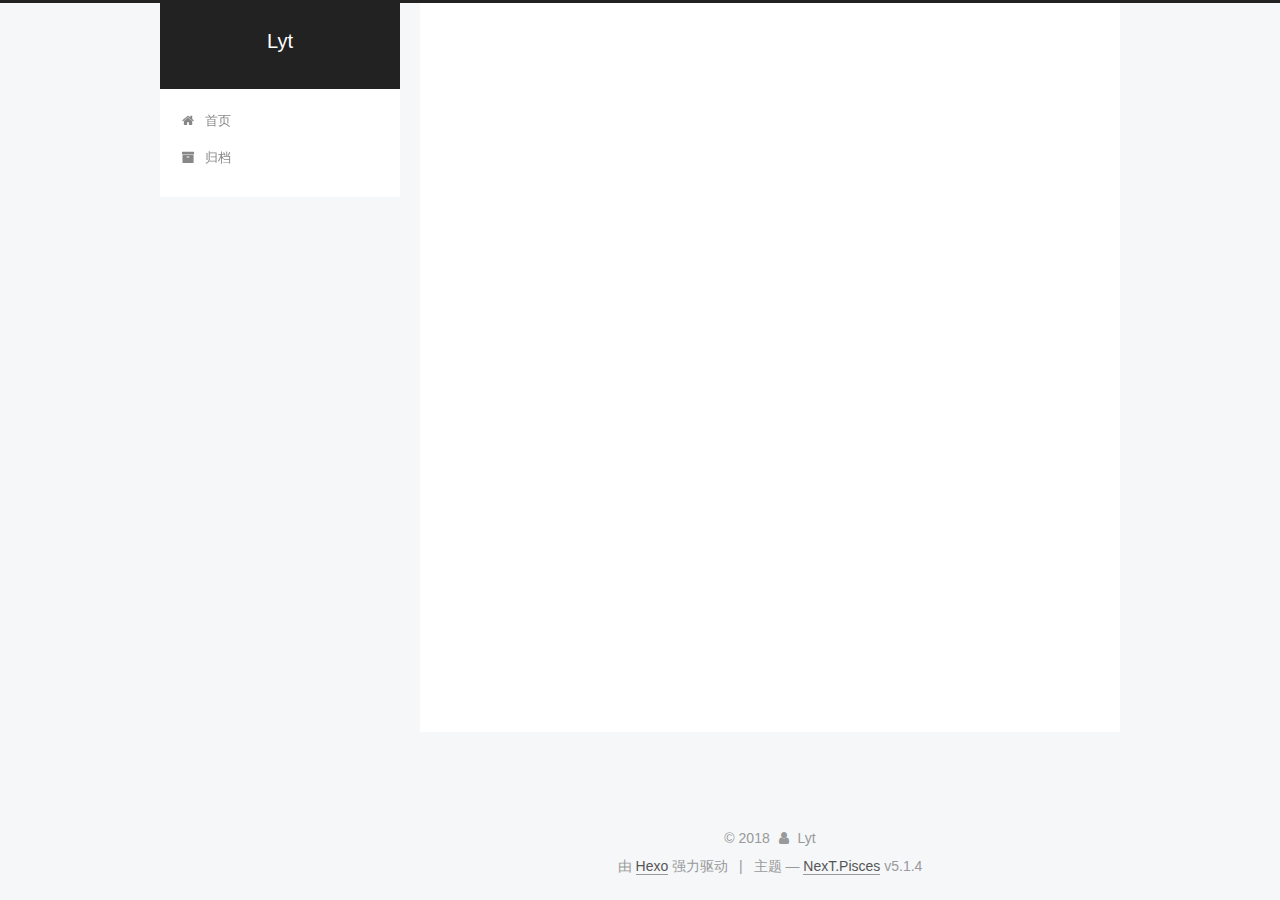
<file: archives/index.html>
<!DOCTYPE html>



  


<html class="theme-next pisces use-motion" lang="zh-Hans">
<head>
  <meta charset="UTF-8"/>
<meta http-equiv="X-UA-Compatible" content="IE=edge" />
<meta name="viewport" content="width=device-width, initial-scale=1, maximum-scale=1"/>
<meta name="theme-color" content="#222">









<meta http-equiv="Cache-Control" content="no-transform" />
<meta http-equiv="Cache-Control" content="no-siteapp" />
















  
  
  <link href="/lib/fancybox/source/jquery.fancybox.css?v=2.1.5" rel="stylesheet" type="text/css" />







<link href="/lib/font-awesome/css/font-awesome.min.css?v=4.6.2" rel="stylesheet" type="text/css" />

<link href="/css/main.css?v=5.1.4" rel="stylesheet" type="text/css" />


  <link rel="apple-touch-icon" sizes="180x180" href="/images/apple-touch-icon-next.png?v=5.1.4">


  <link rel="icon" type="image/png" sizes="32x32" href="/images/favicon-32x32-next.png?v=5.1.4">


  <link rel="icon" type="image/png" sizes="16x16" href="/images/favicon-16x16-next.png?v=5.1.4">


  <link rel="mask-icon" href="/images/logo.svg?v=5.1.4" color="#222">





  <meta name="keywords" content="Hexo, NexT" />










<meta property="og:type" content="website">
<meta property="og:title" content="Lyt">
<meta property="og:url" content="http://yoursite.com/archives/index.html">
<meta property="og:site_name" content="Lyt">
<meta property="og:locale" content="zh-Hans">
<meta name="twitter:card" content="summary">
<meta name="twitter:title" content="Lyt">



<script type="text/javascript" id="hexo.configurations">
  var NexT = window.NexT || {};
  var CONFIG = {
    root: '/',
    scheme: 'Pisces',
    version: '5.1.4',
    sidebar: {"position":"left","display":"post","offset":12,"b2t":false,"scrollpercent":false,"onmobile":false},
    fancybox: true,
    tabs: true,
    motion: {"enable":true,"async":false,"transition":{"post_block":"fadeIn","post_header":"slideDownIn","post_body":"slideDownIn","coll_header":"slideLeftIn","sidebar":"slideUpIn"}},
    duoshuo: {
      userId: '0',
      author: '博主'
    },
    algolia: {
      applicationID: '',
      apiKey: '',
      indexName: '',
      hits: {"per_page":10},
      labels: {"input_placeholder":"Search for Posts","hits_empty":"We didn't find any results for the search: ${query}","hits_stats":"${hits} results found in ${time} ms"}
    }
  };
</script>



  <link rel="canonical" href="http://yoursite.com/archives/"/>





  <title>归档 | Lyt</title>
  








</head>

<body itemscope itemtype="http://schema.org/WebPage" lang="zh-Hans">

  
  
    
  

  <div class="container sidebar-position-left page-archive">
    <div class="headband"></div>

    <header id="header" class="header" itemscope itemtype="http://schema.org/WPHeader">
      <div class="header-inner"><div class="site-brand-wrapper">
  <div class="site-meta ">
    

    <div class="custom-logo-site-title">
      <a href="/"  class="brand" rel="start">
        <span class="logo-line-before"><i></i></span>
        <span class="site-title">Lyt</span>
        <span class="logo-line-after"><i></i></span>
      </a>
    </div>
      
        <p class="site-subtitle"></p>
      
  </div>

  <div class="site-nav-toggle">
    <button>
      <span class="btn-bar"></span>
      <span class="btn-bar"></span>
      <span class="btn-bar"></span>
    </button>
  </div>
</div>

<nav class="site-nav">
  

  
    <ul id="menu" class="menu">
      
        
        <li class="menu-item menu-item-home">
          <a href="/" rel="section">
            
              <i class="menu-item-icon fa fa-fw fa-home"></i> <br />
            
            首页
          </a>
        </li>
      
        
        <li class="menu-item menu-item-archives">
          <a href="/archives/" rel="section">
            
              <i class="menu-item-icon fa fa-fw fa-archive"></i> <br />
            
            归档
          </a>
        </li>
      

      
    </ul>
  

  
</nav>



 </div>
    </header>

    <main id="main" class="main">
      <div class="main-inner">
        <div class="content-wrap">
          <div id="content" class="content">
            

  
  
  
  <div class="post-block archive">
    <div id="posts" class="posts-collapse">
      <span class="archive-move-on"></span>

      <span class="archive-page-counter">
        
        
        
          
        
        嗯..! 目前共计 6 篇日志。 继续努力。
      </span>

      

        
        
        

        
          
          <div class="collection-title">
            <h1 class="archive-year" id="archive-year-2017">2017</h1>
          </div>
        
        

        

  <article class="post post-type-normal" itemscope itemtype="http://schema.org/Article">
    <header class="post-header">

      <h2 class="post-title">
        
            <a class="post-title-link" href="/2017/08/24/Android构建篇/" itemprop="url">
              
                <span itemprop="name">Android 构建篇（汇总）</span>
              
            </a>
        
      </h2>

      <div class="post-meta">
        <time class="post-time" itemprop="dateCreated"
              datetime="2017-08-24T00:00:00+08:00"
              content="2017-08-24" >
          08-24
        </time>
      </div>

    </header>
  </article>



      

        
        
        

        
        

        

  <article class="post post-type-normal" itemscope itemtype="http://schema.org/Article">
    <header class="post-header">

      <h2 class="post-title">
        
            <a class="post-title-link" href="/2017/08/23/Android构建篇4/" itemprop="url">
              
                <span itemprop="name">Android 构建篇(4)：合并多个 aar/jar 文件</span>
              
            </a>
        
      </h2>

      <div class="post-meta">
        <time class="post-time" itemprop="dateCreated"
              datetime="2017-08-23T00:00:00+08:00"
              content="2017-08-23" >
          08-23
        </time>
      </div>

    </header>
  </article>



      

        
        
        

        
        

        

  <article class="post post-type-normal" itemscope itemtype="http://schema.org/Article">
    <header class="post-header">

      <h2 class="post-title">
        
            <a class="post-title-link" href="/2017/08/16/Android构建篇3/" itemprop="url">
              
                <span itemprop="name">Android 构建篇(3)：Gradle 依赖管理</span>
              
            </a>
        
      </h2>

      <div class="post-meta">
        <time class="post-time" itemprop="dateCreated"
              datetime="2017-08-16T00:00:00+08:00"
              content="2017-08-16" >
          08-16
        </time>
      </div>

    </header>
  </article>



      

        
        
        

        
        

        

  <article class="post post-type-normal" itemscope itemtype="http://schema.org/Article">
    <header class="post-header">

      <h2 class="post-title">
        
            <a class="post-title-link" href="/2017/08/09/Android构建篇2/" itemprop="url">
              
                <span itemprop="name">Android 构建篇(2)：以 Android 工程为例讲述 Gradle</span>
              
            </a>
        
      </h2>

      <div class="post-meta">
        <time class="post-time" itemprop="dateCreated"
              datetime="2017-08-09T00:00:00+08:00"
              content="2017-08-09" >
          08-09
        </time>
      </div>

    </header>
  </article>



      

        
        
        

        
        

        

  <article class="post post-type-normal" itemscope itemtype="http://schema.org/Article">
    <header class="post-header">

      <h2 class="post-title">
        
            <a class="post-title-link" href="/2017/08/02/Android构建篇1/" itemprop="url">
              
                <span itemprop="name">Android 构建篇(1)：Gradle 基础知识</span>
              
            </a>
        
      </h2>

      <div class="post-meta">
        <time class="post-time" itemprop="dateCreated"
              datetime="2017-08-02T00:00:00+08:00"
              content="2017-08-02" >
          08-02
        </time>
      </div>

    </header>
  </article>



      

        
        
        

        
        

        

  <article class="post post-type-normal" itemscope itemtype="http://schema.org/Article">
    <header class="post-header">

      <h2 class="post-title">
        
            <a class="post-title-link" href="/2017/07/26/如何搭建个人主页/" itemprop="url">
              
                <span itemprop="name">如何搭建个人主页</span>
              
            </a>
        
      </h2>

      <div class="post-meta">
        <time class="post-time" itemprop="dateCreated"
              datetime="2017-07-26T00:00:00+08:00"
              content="2017-07-26" >
          07-26
        </time>
      </div>

    </header>
  </article>



      

    </div>
  </div>
  
  
  

  



          </div>
          


          

        </div>
        
          
  
  <div class="sidebar-toggle">
    <div class="sidebar-toggle-line-wrap">
      <span class="sidebar-toggle-line sidebar-toggle-line-first"></span>
      <span class="sidebar-toggle-line sidebar-toggle-line-middle"></span>
      <span class="sidebar-toggle-line sidebar-toggle-line-last"></span>
    </div>
  </div>

  <aside id="sidebar" class="sidebar">
    
    <div class="sidebar-inner">

      

      

      <section class="site-overview-wrap sidebar-panel sidebar-panel-active">
        <div class="site-overview">
          <div class="site-author motion-element" itemprop="author" itemscope itemtype="http://schema.org/Person">
            
              <p class="site-author-name" itemprop="name">Lyt</p>
              <p class="site-description motion-element" itemprop="description"></p>
          </div>

          <nav class="site-state motion-element">

            
              <div class="site-state-item site-state-posts">
              
                <a href="/archives/">
              
                  <span class="site-state-item-count">6</span>
                  <span class="site-state-item-name">日志</span>
                </a>
              </div>
            

            
              
              
              <div class="site-state-item site-state-categories">
                <a href="/categories/index.html">
                  <span class="site-state-item-count">2</span>
                  <span class="site-state-item-name">分类</span>
                </a>
              </div>
            

            

          </nav>

          

          

          
          

          
          

          

        </div>
      </section>

      

      

    </div>
  </aside>


        
      </div>
    </main>

    <footer id="footer" class="footer">
      <div class="footer-inner">
        <div class="copyright">&copy; <span itemprop="copyrightYear">2018</span>
  <span class="with-love">
    <i class="fa fa-user"></i>
  </span>
  <span class="author" itemprop="copyrightHolder">Lyt</span>

  
</div>


  <div class="powered-by">由 <a class="theme-link" target="_blank" href="https://hexo.io">Hexo</a> 强力驱动</div>



  <span class="post-meta-divider">|</span>



  <div class="theme-info">主题 &mdash; <a class="theme-link" target="_blank" href="https://github.com/iissnan/hexo-theme-next">NexT.Pisces</a> v5.1.4</div>




        







        
      </div>
    </footer>

    
      <div class="back-to-top">
        <i class="fa fa-arrow-up"></i>
        
      </div>
    

    

  </div>

  

<script type="text/javascript">
  if (Object.prototype.toString.call(window.Promise) !== '[object Function]') {
    window.Promise = null;
  }
</script>









  












  
  
    <script type="text/javascript" src="/lib/jquery/index.js?v=2.1.3"></script>
  

  
  
    <script type="text/javascript" src="/lib/fastclick/lib/fastclick.min.js?v=1.0.6"></script>
  

  
  
    <script type="text/javascript" src="/lib/jquery_lazyload/jquery.lazyload.js?v=1.9.7"></script>
  

  
  
    <script type="text/javascript" src="/lib/velocity/velocity.min.js?v=1.2.1"></script>
  

  
  
    <script type="text/javascript" src="/lib/velocity/velocity.ui.min.js?v=1.2.1"></script>
  

  
  
    <script type="text/javascript" src="/lib/fancybox/source/jquery.fancybox.pack.js?v=2.1.5"></script>
  


  


  <script type="text/javascript" src="/js/src/utils.js?v=5.1.4"></script>

  <script type="text/javascript" src="/js/src/motion.js?v=5.1.4"></script>



  
  


  <script type="text/javascript" src="/js/src/affix.js?v=5.1.4"></script>

  <script type="text/javascript" src="/js/src/schemes/pisces.js?v=5.1.4"></script>



  

  


  <script type="text/javascript" src="/js/src/bootstrap.js?v=5.1.4"></script>



  


  




	





  





  







<!-- LOCAL: You can save these files to your site and update links -->
    
        
        <link rel="stylesheet" href="https://aimingoo.github.io/gitmint/style/default.css">
        <script src="https://aimingoo.github.io/gitmint/dist/gitmint.browser.js"></script>
    
<!-- END LOCAL -->

    

    







  





  

  

  

  
  

  

  

  

</body>
</html>
</file>
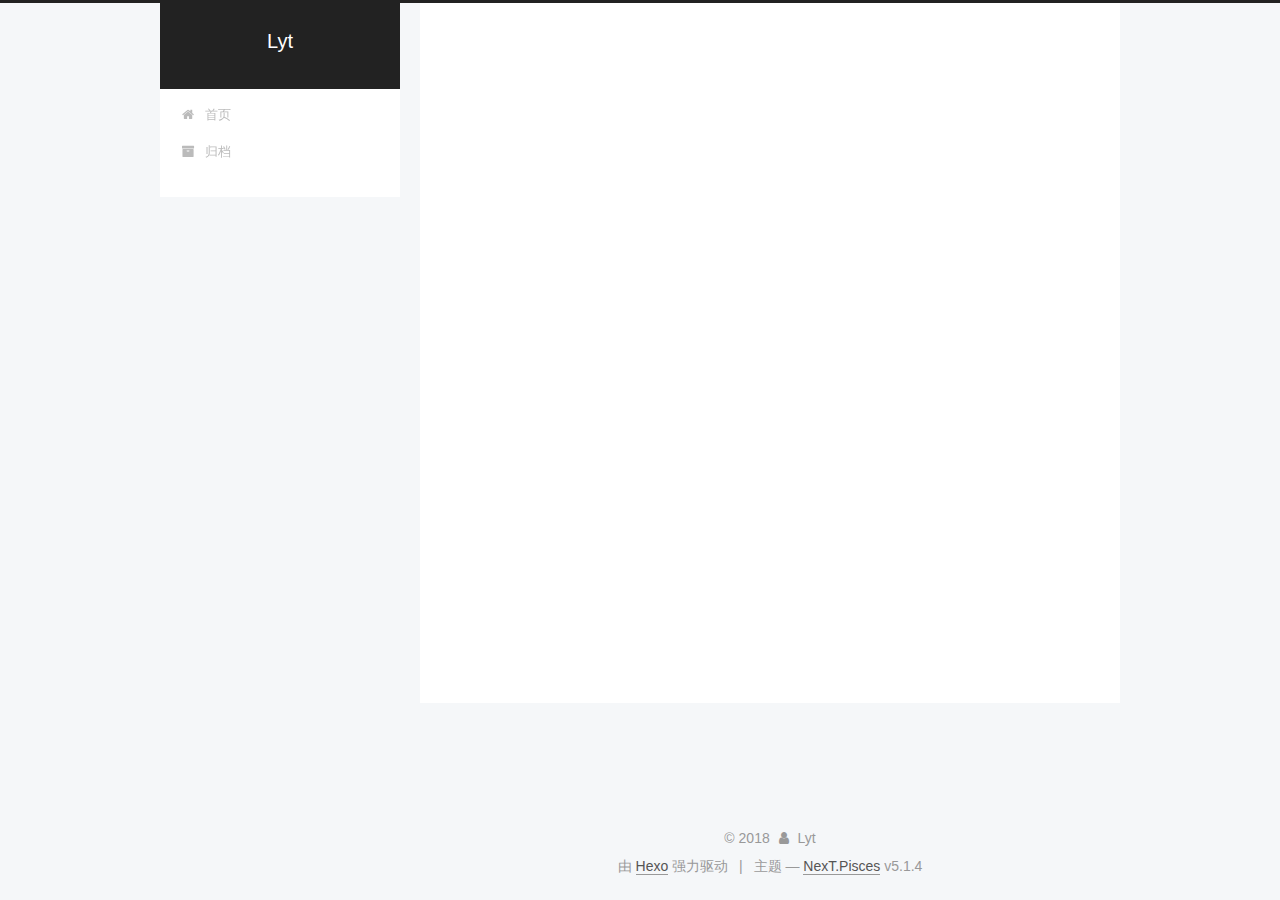
<file: categories/index.html>
<!DOCTYPE html>



  


<html class="theme-next pisces use-motion" lang="zh-Hans">
<head>
  <meta charset="UTF-8"/>
<meta http-equiv="X-UA-Compatible" content="IE=edge" />
<meta name="viewport" content="width=device-width, initial-scale=1, maximum-scale=1"/>
<meta name="theme-color" content="#222">









<meta http-equiv="Cache-Control" content="no-transform" />
<meta http-equiv="Cache-Control" content="no-siteapp" />
















  
  
  <link href="/lib/fancybox/source/jquery.fancybox.css?v=2.1.5" rel="stylesheet" type="text/css" />







<link href="/lib/font-awesome/css/font-awesome.min.css?v=4.6.2" rel="stylesheet" type="text/css" />

<link href="/css/main.css?v=5.1.4" rel="stylesheet" type="text/css" />


  <link rel="apple-touch-icon" sizes="180x180" href="/images/apple-touch-icon-next.png?v=5.1.4">


  <link rel="icon" type="image/png" sizes="32x32" href="/images/favicon-32x32-next.png?v=5.1.4">


  <link rel="icon" type="image/png" sizes="16x16" href="/images/favicon-16x16-next.png?v=5.1.4">


  <link rel="mask-icon" href="/images/logo.svg?v=5.1.4" color="#222">





  <meta name="keywords" content="Hexo, NexT" />










<meta property="og:type" content="website">
<meta property="og:title" content="categories">
<meta property="og:url" content="http://yoursite.com/categories/index.html">
<meta property="og:site_name" content="Lyt">
<meta property="og:locale" content="zh-Hans">
<meta property="og:updated_time" content="2018-01-23T14:25:30.800Z">
<meta name="twitter:card" content="summary">
<meta name="twitter:title" content="categories">



<script type="text/javascript" id="hexo.configurations">
  var NexT = window.NexT || {};
  var CONFIG = {
    root: '/',
    scheme: 'Pisces',
    version: '5.1.4',
    sidebar: {"position":"left","display":"post","offset":12,"b2t":false,"scrollpercent":false,"onmobile":false},
    fancybox: true,
    tabs: true,
    motion: {"enable":true,"async":false,"transition":{"post_block":"fadeIn","post_header":"slideDownIn","post_body":"slideDownIn","coll_header":"slideLeftIn","sidebar":"slideUpIn"}},
    duoshuo: {
      userId: '0',
      author: '博主'
    },
    algolia: {
      applicationID: '',
      apiKey: '',
      indexName: '',
      hits: {"per_page":10},
      labels: {"input_placeholder":"Search for Posts","hits_empty":"We didn't find any results for the search: ${query}","hits_stats":"${hits} results found in ${time} ms"}
    }
  };
</script>



  <link rel="canonical" href="http://yoursite.com/categories/"/>





  <title>categories | Lyt</title>
  








</head>

<body itemscope itemtype="http://schema.org/WebPage" lang="zh-Hans">

  
  
    
  

  <div class="container sidebar-position-left page-post-detail">
    <div class="headband"></div>

    <header id="header" class="header" itemscope itemtype="http://schema.org/WPHeader">
      <div class="header-inner"><div class="site-brand-wrapper">
  <div class="site-meta ">
    

    <div class="custom-logo-site-title">
      <a href="/"  class="brand" rel="start">
        <span class="logo-line-before"><i></i></span>
        <span class="site-title">Lyt</span>
        <span class="logo-line-after"><i></i></span>
      </a>
    </div>
      
        <p class="site-subtitle"></p>
      
  </div>

  <div class="site-nav-toggle">
    <button>
      <span class="btn-bar"></span>
      <span class="btn-bar"></span>
      <span class="btn-bar"></span>
    </button>
  </div>
</div>

<nav class="site-nav">
  

  
    <ul id="menu" class="menu">
      
        
        <li class="menu-item menu-item-home">
          <a href="/" rel="section">
            
              <i class="menu-item-icon fa fa-fw fa-home"></i> <br />
            
            首页
          </a>
        </li>
      
        
        <li class="menu-item menu-item-archives">
          <a href="/archives/" rel="section">
            
              <i class="menu-item-icon fa fa-fw fa-archive"></i> <br />
            
            归档
          </a>
        </li>
      

      
    </ul>
  

  
</nav>



 </div>
    </header>

    <main id="main" class="main">
      <div class="main-inner">
        <div class="content-wrap">
          <div id="content" class="content">
            

  <div id="posts" class="posts-expand">
    
    
    
    <div class="post-block page">
      <header class="post-header">

	<h1 class="post-title" itemprop="name headline">categories</h1>



</header>

      
      
      
      <div class="post-body">
        
        
          <div class="category-all-page">
            <div class="category-all-title">
                目前共计 2 个分类
            </div>
            <div class="category-all">
              <ul class="category-list"><li class="category-list-item"><a class="category-list-link" href="/categories/Android/">Android</a><span class="category-list-count">5</span></li><li class="category-list-item"><a class="category-list-link" href="/categories/others/">others</a><span class="category-list-count">1</span></li></ul>
            </div>
          </div>
        
      </div>
      
      
      
    </div>
    
    
    
  </div>


          </div>
          


          

        </div>
        
          
  
  <div class="sidebar-toggle">
    <div class="sidebar-toggle-line-wrap">
      <span class="sidebar-toggle-line sidebar-toggle-line-first"></span>
      <span class="sidebar-toggle-line sidebar-toggle-line-middle"></span>
      <span class="sidebar-toggle-line sidebar-toggle-line-last"></span>
    </div>
  </div>

  <aside id="sidebar" class="sidebar">
    
    <div class="sidebar-inner">

      

      

      <section class="site-overview-wrap sidebar-panel sidebar-panel-active">
        <div class="site-overview">
          <div class="site-author motion-element" itemprop="author" itemscope itemtype="http://schema.org/Person">
            
              <p class="site-author-name" itemprop="name">Lyt</p>
              <p class="site-description motion-element" itemprop="description"></p>
          </div>

          <nav class="site-state motion-element">

            
              <div class="site-state-item site-state-posts">
              
                <a href="/archives/">
              
                  <span class="site-state-item-count">6</span>
                  <span class="site-state-item-name">日志</span>
                </a>
              </div>
            

            
              
              
              <div class="site-state-item site-state-categories">
                <a href="/categories/index.html">
                  <span class="site-state-item-count">2</span>
                  <span class="site-state-item-name">分类</span>
                </a>
              </div>
            

            

          </nav>

          

          

          
          

          
          

          

        </div>
      </section>

      

      

    </div>
  </aside>


        
      </div>
    </main>

    <footer id="footer" class="footer">
      <div class="footer-inner">
        <div class="copyright">&copy; <span itemprop="copyrightYear">2018</span>
  <span class="with-love">
    <i class="fa fa-user"></i>
  </span>
  <span class="author" itemprop="copyrightHolder">Lyt</span>

  
</div>


  <div class="powered-by">由 <a class="theme-link" target="_blank" href="https://hexo.io">Hexo</a> 强力驱动</div>



  <span class="post-meta-divider">|</span>



  <div class="theme-info">主题 &mdash; <a class="theme-link" target="_blank" href="https://github.com/iissnan/hexo-theme-next">NexT.Pisces</a> v5.1.4</div>




        







        
      </div>
    </footer>

    
      <div class="back-to-top">
        <i class="fa fa-arrow-up"></i>
        
      </div>
    

    

  </div>

  

<script type="text/javascript">
  if (Object.prototype.toString.call(window.Promise) !== '[object Function]') {
    window.Promise = null;
  }
</script>









  












  
  
    <script type="text/javascript" src="/lib/jquery/index.js?v=2.1.3"></script>
  

  
  
    <script type="text/javascript" src="/lib/fastclick/lib/fastclick.min.js?v=1.0.6"></script>
  

  
  
    <script type="text/javascript" src="/lib/jquery_lazyload/jquery.lazyload.js?v=1.9.7"></script>
  

  
  
    <script type="text/javascript" src="/lib/velocity/velocity.min.js?v=1.2.1"></script>
  

  
  
    <script type="text/javascript" src="/lib/velocity/velocity.ui.min.js?v=1.2.1"></script>
  

  
  
    <script type="text/javascript" src="/lib/fancybox/source/jquery.fancybox.pack.js?v=2.1.5"></script>
  


  


  <script type="text/javascript" src="/js/src/utils.js?v=5.1.4"></script>

  <script type="text/javascript" src="/js/src/motion.js?v=5.1.4"></script>



  
  


  <script type="text/javascript" src="/js/src/affix.js?v=5.1.4"></script>

  <script type="text/javascript" src="/js/src/schemes/pisces.js?v=5.1.4"></script>



  
  <script type="text/javascript" src="/js/src/scrollspy.js?v=5.1.4"></script>
<script type="text/javascript" src="/js/src/post-details.js?v=5.1.4"></script>



  


  <script type="text/javascript" src="/js/src/bootstrap.js?v=5.1.4"></script>



  


  




	





  





  







<!-- LOCAL: You can save these files to your site and update links -->
    
        
        <link rel="stylesheet" href="https://aimingoo.github.io/gitmint/style/default.css">
        <script src="https://aimingoo.github.io/gitmint/dist/gitmint.browser.js"></script>
    
<!-- END LOCAL -->

    

    







  





  

  

  

  
  

  

  

  

</body>
</html>
</file>
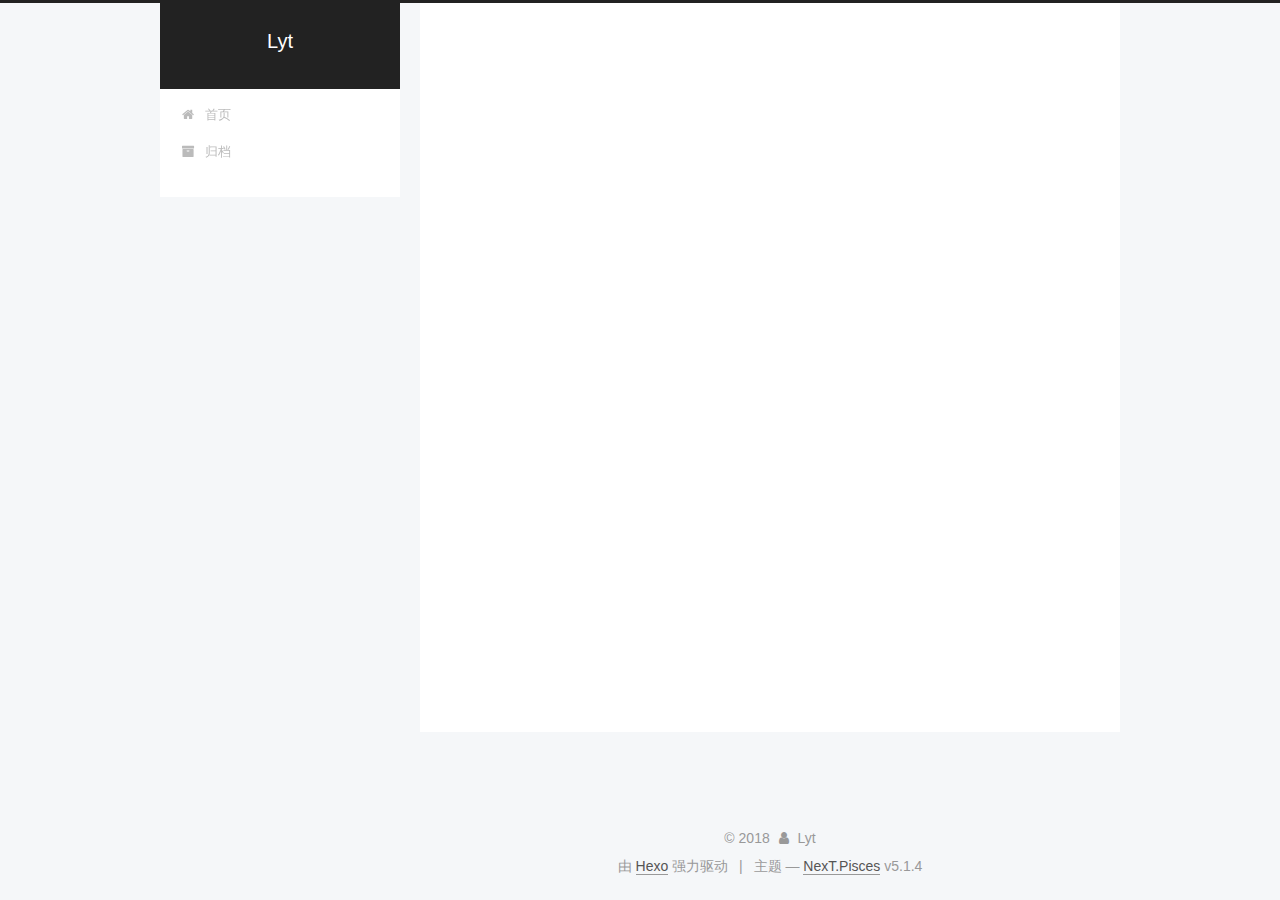
<file: archives/2017/index.html>
<!DOCTYPE html>



  


<html class="theme-next pisces use-motion" lang="zh-Hans">
<head>
  <meta charset="UTF-8"/>
<meta http-equiv="X-UA-Compatible" content="IE=edge" />
<meta name="viewport" content="width=device-width, initial-scale=1, maximum-scale=1"/>
<meta name="theme-color" content="#222">









<meta http-equiv="Cache-Control" content="no-transform" />
<meta http-equiv="Cache-Control" content="no-siteapp" />
















  
  
  <link href="/lib/fancybox/source/jquery.fancybox.css?v=2.1.5" rel="stylesheet" type="text/css" />







<link href="/lib/font-awesome/css/font-awesome.min.css?v=4.6.2" rel="stylesheet" type="text/css" />

<link href="/css/main.css?v=5.1.4" rel="stylesheet" type="text/css" />


  <link rel="apple-touch-icon" sizes="180x180" href="/images/apple-touch-icon-next.png?v=5.1.4">


  <link rel="icon" type="image/png" sizes="32x32" href="/images/favicon-32x32-next.png?v=5.1.4">


  <link rel="icon" type="image/png" sizes="16x16" href="/images/favicon-16x16-next.png?v=5.1.4">


  <link rel="mask-icon" href="/images/logo.svg?v=5.1.4" color="#222">





  <meta name="keywords" content="Hexo, NexT" />










<meta property="og:type" content="website">
<meta property="og:title" content="Lyt">
<meta property="og:url" content="http://yoursite.com/archives/2017/index.html">
<meta property="og:site_name" content="Lyt">
<meta property="og:locale" content="zh-Hans">
<meta name="twitter:card" content="summary">
<meta name="twitter:title" content="Lyt">



<script type="text/javascript" id="hexo.configurations">
  var NexT = window.NexT || {};
  var CONFIG = {
    root: '/',
    scheme: 'Pisces',
    version: '5.1.4',
    sidebar: {"position":"left","display":"post","offset":12,"b2t":false,"scrollpercent":false,"onmobile":false},
    fancybox: true,
    tabs: true,
    motion: {"enable":true,"async":false,"transition":{"post_block":"fadeIn","post_header":"slideDownIn","post_body":"slideDownIn","coll_header":"slideLeftIn","sidebar":"slideUpIn"}},
    duoshuo: {
      userId: '0',
      author: '博主'
    },
    algolia: {
      applicationID: '',
      apiKey: '',
      indexName: '',
      hits: {"per_page":10},
      labels: {"input_placeholder":"Search for Posts","hits_empty":"We didn't find any results for the search: ${query}","hits_stats":"${hits} results found in ${time} ms"}
    }
  };
</script>



  <link rel="canonical" href="http://yoursite.com/archives/2017/"/>





  <title>归档 | Lyt</title>
  








</head>

<body itemscope itemtype="http://schema.org/WebPage" lang="zh-Hans">

  
  
    
  

  <div class="container sidebar-position-left page-archive">
    <div class="headband"></div>

    <header id="header" class="header" itemscope itemtype="http://schema.org/WPHeader">
      <div class="header-inner"><div class="site-brand-wrapper">
  <div class="site-meta ">
    

    <div class="custom-logo-site-title">
      <a href="/"  class="brand" rel="start">
        <span class="logo-line-before"><i></i></span>
        <span class="site-title">Lyt</span>
        <span class="logo-line-after"><i></i></span>
      </a>
    </div>
      
        <p class="site-subtitle"></p>
      
  </div>

  <div class="site-nav-toggle">
    <button>
      <span class="btn-bar"></span>
      <span class="btn-bar"></span>
      <span class="btn-bar"></span>
    </button>
  </div>
</div>

<nav class="site-nav">
  

  
    <ul id="menu" class="menu">
      
        
        <li class="menu-item menu-item-home">
          <a href="/" rel="section">
            
              <i class="menu-item-icon fa fa-fw fa-home"></i> <br />
            
            首页
          </a>
        </li>
      
        
        <li class="menu-item menu-item-archives">
          <a href="/archives/" rel="section">
            
              <i class="menu-item-icon fa fa-fw fa-archive"></i> <br />
            
            归档
          </a>
        </li>
      

      
    </ul>
  

  
</nav>



 </div>
    </header>

    <main id="main" class="main">
      <div class="main-inner">
        <div class="content-wrap">
          <div id="content" class="content">
            

  
  
  
  <div class="post-block archive">
    <div id="posts" class="posts-collapse">
      <span class="archive-move-on"></span>

      <span class="archive-page-counter">
        
        
        
          
        
        嗯..! 目前共计 6 篇日志。 继续努力。
      </span>

      

        
        
        

        
          
          <div class="collection-title">
            <h1 class="archive-year" id="archive-year-2017">2017</h1>
          </div>
        
        

        

  <article class="post post-type-normal" itemscope itemtype="http://schema.org/Article">
    <header class="post-header">

      <h2 class="post-title">
        
            <a class="post-title-link" href="/2017/08/24/Android构建篇/" itemprop="url">
              
                <span itemprop="name">Android 构建篇（汇总）</span>
              
            </a>
        
      </h2>

      <div class="post-meta">
        <time class="post-time" itemprop="dateCreated"
              datetime="2017-08-24T00:00:00+08:00"
              content="2017-08-24" >
          08-24
        </time>
      </div>

    </header>
  </article>



      

        
        
        

        
        

        

  <article class="post post-type-normal" itemscope itemtype="http://schema.org/Article">
    <header class="post-header">

      <h2 class="post-title">
        
            <a class="post-title-link" href="/2017/08/23/Android构建篇4/" itemprop="url">
              
                <span itemprop="name">Android 构建篇(4)：合并多个 aar/jar 文件</span>
              
            </a>
        
      </h2>

      <div class="post-meta">
        <time class="post-time" itemprop="dateCreated"
              datetime="2017-08-23T00:00:00+08:00"
              content="2017-08-23" >
          08-23
        </time>
      </div>

    </header>
  </article>



      

        
        
        

        
        

        

  <article class="post post-type-normal" itemscope itemtype="http://schema.org/Article">
    <header class="post-header">

      <h2 class="post-title">
        
            <a class="post-title-link" href="/2017/08/16/Android构建篇3/" itemprop="url">
              
                <span itemprop="name">Android 构建篇(3)：Gradle 依赖管理</span>
              
            </a>
        
      </h2>

      <div class="post-meta">
        <time class="post-time" itemprop="dateCreated"
              datetime="2017-08-16T00:00:00+08:00"
              content="2017-08-16" >
          08-16
        </time>
      </div>

    </header>
  </article>



      

        
        
        

        
        

        

  <article class="post post-type-normal" itemscope itemtype="http://schema.org/Article">
    <header class="post-header">

      <h2 class="post-title">
        
            <a class="post-title-link" href="/2017/08/09/Android构建篇2/" itemprop="url">
              
                <span itemprop="name">Android 构建篇(2)：以 Android 工程为例讲述 Gradle</span>
              
            </a>
        
      </h2>

      <div class="post-meta">
        <time class="post-time" itemprop="dateCreated"
              datetime="2017-08-09T00:00:00+08:00"
              content="2017-08-09" >
          08-09
        </time>
      </div>

    </header>
  </article>



      

        
        
        

        
        

        

  <article class="post post-type-normal" itemscope itemtype="http://schema.org/Article">
    <header class="post-header">

      <h2 class="post-title">
        
            <a class="post-title-link" href="/2017/08/02/Android构建篇1/" itemprop="url">
              
                <span itemprop="name">Android 构建篇(1)：Gradle 基础知识</span>
              
            </a>
        
      </h2>

      <div class="post-meta">
        <time class="post-time" itemprop="dateCreated"
              datetime="2017-08-02T00:00:00+08:00"
              content="2017-08-02" >
          08-02
        </time>
      </div>

    </header>
  </article>



      

        
        
        

        
        

        

  <article class="post post-type-normal" itemscope itemtype="http://schema.org/Article">
    <header class="post-header">

      <h2 class="post-title">
        
            <a class="post-title-link" href="/2017/07/26/如何搭建个人主页/" itemprop="url">
              
                <span itemprop="name">如何搭建个人主页</span>
              
            </a>
        
      </h2>

      <div class="post-meta">
        <time class="post-time" itemprop="dateCreated"
              datetime="2017-07-26T00:00:00+08:00"
              content="2017-07-26" >
          07-26
        </time>
      </div>

    </header>
  </article>



      

    </div>
  </div>
  
  
  

  



          </div>
          


          

        </div>
        
          
  
  <div class="sidebar-toggle">
    <div class="sidebar-toggle-line-wrap">
      <span class="sidebar-toggle-line sidebar-toggle-line-first"></span>
      <span class="sidebar-toggle-line sidebar-toggle-line-middle"></span>
      <span class="sidebar-toggle-line sidebar-toggle-line-last"></span>
    </div>
  </div>

  <aside id="sidebar" class="sidebar">
    
    <div class="sidebar-inner">

      

      

      <section class="site-overview-wrap sidebar-panel sidebar-panel-active">
        <div class="site-overview">
          <div class="site-author motion-element" itemprop="author" itemscope itemtype="http://schema.org/Person">
            
              <p class="site-author-name" itemprop="name">Lyt</p>
              <p class="site-description motion-element" itemprop="description"></p>
          </div>

          <nav class="site-state motion-element">

            
              <div class="site-state-item site-state-posts">
              
                <a href="/archives/">
              
                  <span class="site-state-item-count">6</span>
                  <span class="site-state-item-name">日志</span>
                </a>
              </div>
            

            
              
              
              <div class="site-state-item site-state-categories">
                <a href="/categories/index.html">
                  <span class="site-state-item-count">2</span>
                  <span class="site-state-item-name">分类</span>
                </a>
              </div>
            

            

          </nav>

          

          

          
          

          
          

          

        </div>
      </section>

      

      

    </div>
  </aside>


        
      </div>
    </main>

    <footer id="footer" class="footer">
      <div class="footer-inner">
        <div class="copyright">&copy; <span itemprop="copyrightYear">2018</span>
  <span class="with-love">
    <i class="fa fa-user"></i>
  </span>
  <span class="author" itemprop="copyrightHolder">Lyt</span>

  
</div>


  <div class="powered-by">由 <a class="theme-link" target="_blank" href="https://hexo.io">Hexo</a> 强力驱动</div>



  <span class="post-meta-divider">|</span>



  <div class="theme-info">主题 &mdash; <a class="theme-link" target="_blank" href="https://github.com/iissnan/hexo-theme-next">NexT.Pisces</a> v5.1.4</div>




        







        
      </div>
    </footer>

    
      <div class="back-to-top">
        <i class="fa fa-arrow-up"></i>
        
      </div>
    

    

  </div>

  

<script type="text/javascript">
  if (Object.prototype.toString.call(window.Promise) !== '[object Function]') {
    window.Promise = null;
  }
</script>









  












  
  
    <script type="text/javascript" src="/lib/jquery/index.js?v=2.1.3"></script>
  

  
  
    <script type="text/javascript" src="/lib/fastclick/lib/fastclick.min.js?v=1.0.6"></script>
  

  
  
    <script type="text/javascript" src="/lib/jquery_lazyload/jquery.lazyload.js?v=1.9.7"></script>
  

  
  
    <script type="text/javascript" src="/lib/velocity/velocity.min.js?v=1.2.1"></script>
  

  
  
    <script type="text/javascript" src="/lib/velocity/velocity.ui.min.js?v=1.2.1"></script>
  

  
  
    <script type="text/javascript" src="/lib/fancybox/source/jquery.fancybox.pack.js?v=2.1.5"></script>
  


  


  <script type="text/javascript" src="/js/src/utils.js?v=5.1.4"></script>

  <script type="text/javascript" src="/js/src/motion.js?v=5.1.4"></script>



  
  


  <script type="text/javascript" src="/js/src/affix.js?v=5.1.4"></script>

  <script type="text/javascript" src="/js/src/schemes/pisces.js?v=5.1.4"></script>



  

  


  <script type="text/javascript" src="/js/src/bootstrap.js?v=5.1.4"></script>



  


  




	





  





  







<!-- LOCAL: You can save these files to your site and update links -->
    
        
        <link rel="stylesheet" href="https://aimingoo.github.io/gitmint/style/default.css">
        <script src="https://aimingoo.github.io/gitmint/dist/gitmint.browser.js"></script>
    
<!-- END LOCAL -->

    

    







  





  

  

  

  
  

  

  

  

</body>
</html>
</file>
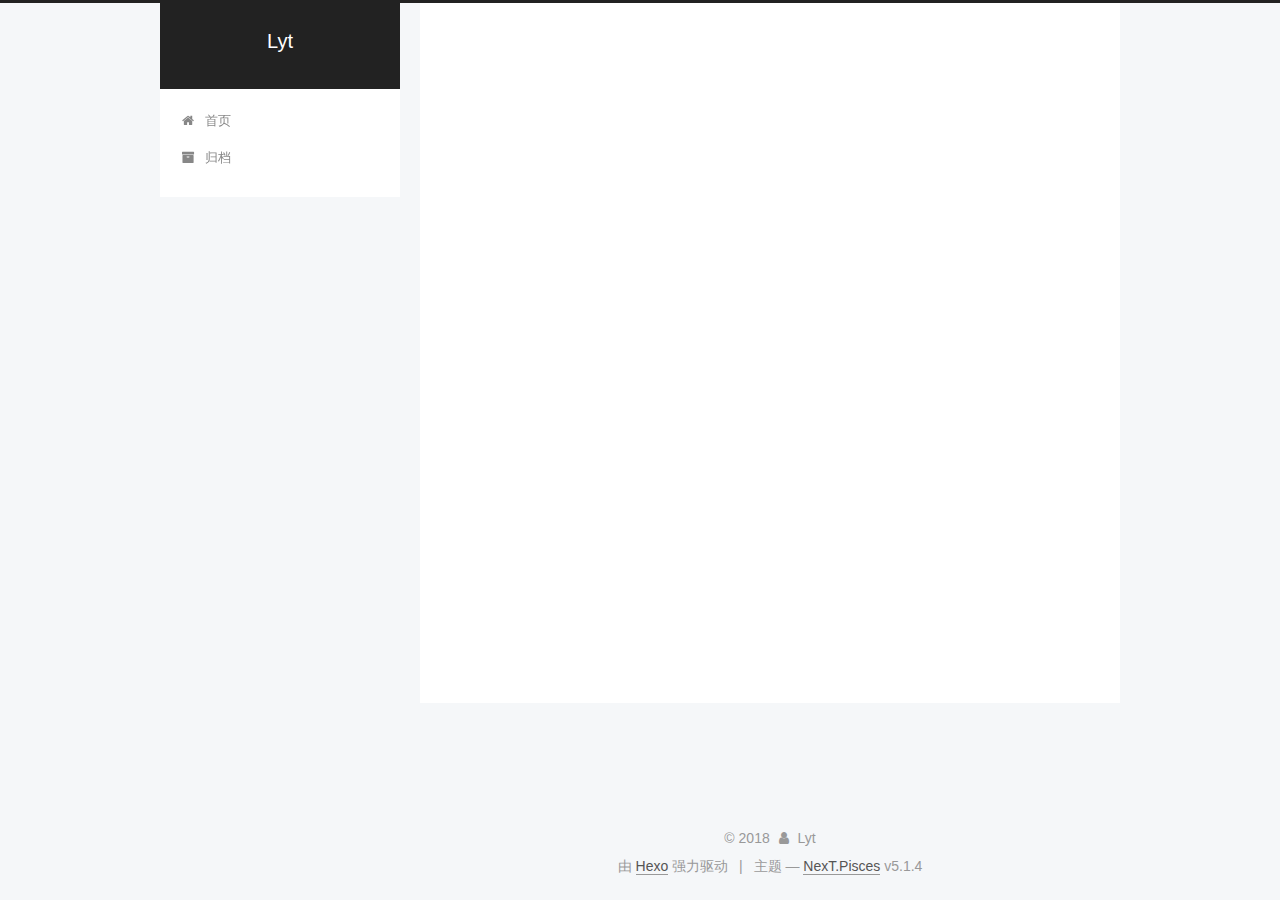
<file: categories/Android/index.html>
<!DOCTYPE html>



  


<html class="theme-next pisces use-motion" lang="zh-Hans">
<head>
  <meta charset="UTF-8"/>
<meta http-equiv="X-UA-Compatible" content="IE=edge" />
<meta name="viewport" content="width=device-width, initial-scale=1, maximum-scale=1"/>
<meta name="theme-color" content="#222">









<meta http-equiv="Cache-Control" content="no-transform" />
<meta http-equiv="Cache-Control" content="no-siteapp" />
















  
  
  <link href="/lib/fancybox/source/jquery.fancybox.css?v=2.1.5" rel="stylesheet" type="text/css" />







<link href="/lib/font-awesome/css/font-awesome.min.css?v=4.6.2" rel="stylesheet" type="text/css" />

<link href="/css/main.css?v=5.1.4" rel="stylesheet" type="text/css" />


  <link rel="apple-touch-icon" sizes="180x180" href="/images/apple-touch-icon-next.png?v=5.1.4">


  <link rel="icon" type="image/png" sizes="32x32" href="/images/favicon-32x32-next.png?v=5.1.4">


  <link rel="icon" type="image/png" sizes="16x16" href="/images/favicon-16x16-next.png?v=5.1.4">


  <link rel="mask-icon" href="/images/logo.svg?v=5.1.4" color="#222">





  <meta name="keywords" content="Hexo, NexT" />










<meta property="og:type" content="website">
<meta property="og:title" content="Lyt">
<meta property="og:url" content="http://yoursite.com/categories/Android/index.html">
<meta property="og:site_name" content="Lyt">
<meta property="og:locale" content="zh-Hans">
<meta name="twitter:card" content="summary">
<meta name="twitter:title" content="Lyt">



<script type="text/javascript" id="hexo.configurations">
  var NexT = window.NexT || {};
  var CONFIG = {
    root: '/',
    scheme: 'Pisces',
    version: '5.1.4',
    sidebar: {"position":"left","display":"post","offset":12,"b2t":false,"scrollpercent":false,"onmobile":false},
    fancybox: true,
    tabs: true,
    motion: {"enable":true,"async":false,"transition":{"post_block":"fadeIn","post_header":"slideDownIn","post_body":"slideDownIn","coll_header":"slideLeftIn","sidebar":"slideUpIn"}},
    duoshuo: {
      userId: '0',
      author: '博主'
    },
    algolia: {
      applicationID: '',
      apiKey: '',
      indexName: '',
      hits: {"per_page":10},
      labels: {"input_placeholder":"Search for Posts","hits_empty":"We didn't find any results for the search: ${query}","hits_stats":"${hits} results found in ${time} ms"}
    }
  };
</script>



  <link rel="canonical" href="http://yoursite.com/categories/Android/"/>





  <title>分类: Android | Lyt</title>
  








</head>

<body itemscope itemtype="http://schema.org/WebPage" lang="zh-Hans">

  
  
    
  

  <div class="container sidebar-position-left ">
    <div class="headband"></div>

    <header id="header" class="header" itemscope itemtype="http://schema.org/WPHeader">
      <div class="header-inner"><div class="site-brand-wrapper">
  <div class="site-meta ">
    

    <div class="custom-logo-site-title">
      <a href="/"  class="brand" rel="start">
        <span class="logo-line-before"><i></i></span>
        <span class="site-title">Lyt</span>
        <span class="logo-line-after"><i></i></span>
      </a>
    </div>
      
        <p class="site-subtitle"></p>
      
  </div>

  <div class="site-nav-toggle">
    <button>
      <span class="btn-bar"></span>
      <span class="btn-bar"></span>
      <span class="btn-bar"></span>
    </button>
  </div>
</div>

<nav class="site-nav">
  

  
    <ul id="menu" class="menu">
      
        
        <li class="menu-item menu-item-home">
          <a href="/" rel="section">
            
              <i class="menu-item-icon fa fa-fw fa-home"></i> <br />
            
            首页
          </a>
        </li>
      
        
        <li class="menu-item menu-item-archives">
          <a href="/archives/" rel="section">
            
              <i class="menu-item-icon fa fa-fw fa-archive"></i> <br />
            
            归档
          </a>
        </li>
      

      
    </ul>
  

  
</nav>



 </div>
    </header>

    <main id="main" class="main">
      <div class="main-inner">
        <div class="content-wrap">
          <div id="content" class="content">
            

  
  
  
  <div class="post-block category">

    <div id="posts" class="posts-collapse">
      <div class="collection-title">
        <h1>Android<small>分类</small>
        </h1>
      </div>

      
        

  <article class="post post-type-normal" itemscope itemtype="http://schema.org/Article">
    <header class="post-header">

      <h2 class="post-title">
        
            <a class="post-title-link" href="/2017/08/24/Android构建篇/" itemprop="url">
              
                <span itemprop="name">Android 构建篇（汇总）</span>
              
            </a>
        
      </h2>

      <div class="post-meta">
        <time class="post-time" itemprop="dateCreated"
              datetime="2017-08-24T00:00:00+08:00"
              content="2017-08-24" >
          08-24
        </time>
      </div>

    </header>
  </article>


      
        

  <article class="post post-type-normal" itemscope itemtype="http://schema.org/Article">
    <header class="post-header">

      <h2 class="post-title">
        
            <a class="post-title-link" href="/2017/08/23/Android构建篇4/" itemprop="url">
              
                <span itemprop="name">Android 构建篇(4)：合并多个 aar/jar 文件</span>
              
            </a>
        
      </h2>

      <div class="post-meta">
        <time class="post-time" itemprop="dateCreated"
              datetime="2017-08-23T00:00:00+08:00"
              content="2017-08-23" >
          08-23
        </time>
      </div>

    </header>
  </article>


      
        

  <article class="post post-type-normal" itemscope itemtype="http://schema.org/Article">
    <header class="post-header">

      <h2 class="post-title">
        
            <a class="post-title-link" href="/2017/08/16/Android构建篇3/" itemprop="url">
              
                <span itemprop="name">Android 构建篇(3)：Gradle 依赖管理</span>
              
            </a>
        
      </h2>

      <div class="post-meta">
        <time class="post-time" itemprop="dateCreated"
              datetime="2017-08-16T00:00:00+08:00"
              content="2017-08-16" >
          08-16
        </time>
      </div>

    </header>
  </article>


      
        

  <article class="post post-type-normal" itemscope itemtype="http://schema.org/Article">
    <header class="post-header">

      <h2 class="post-title">
        
            <a class="post-title-link" href="/2017/08/09/Android构建篇2/" itemprop="url">
              
                <span itemprop="name">Android 构建篇(2)：以 Android 工程为例讲述 Gradle</span>
              
            </a>
        
      </h2>

      <div class="post-meta">
        <time class="post-time" itemprop="dateCreated"
              datetime="2017-08-09T00:00:00+08:00"
              content="2017-08-09" >
          08-09
        </time>
      </div>

    </header>
  </article>


      
        

  <article class="post post-type-normal" itemscope itemtype="http://schema.org/Article">
    <header class="post-header">

      <h2 class="post-title">
        
            <a class="post-title-link" href="/2017/08/02/Android构建篇1/" itemprop="url">
              
                <span itemprop="name">Android 构建篇(1)：Gradle 基础知识</span>
              
            </a>
        
      </h2>

      <div class="post-meta">
        <time class="post-time" itemprop="dateCreated"
              datetime="2017-08-02T00:00:00+08:00"
              content="2017-08-02" >
          08-02
        </time>
      </div>

    </header>
  </article>


      
    </div>

  </div>
  
  
  

  



          </div>
          


          

        </div>
        
          
  
  <div class="sidebar-toggle">
    <div class="sidebar-toggle-line-wrap">
      <span class="sidebar-toggle-line sidebar-toggle-line-first"></span>
      <span class="sidebar-toggle-line sidebar-toggle-line-middle"></span>
      <span class="sidebar-toggle-line sidebar-toggle-line-last"></span>
    </div>
  </div>

  <aside id="sidebar" class="sidebar">
    
    <div class="sidebar-inner">

      

      

      <section class="site-overview-wrap sidebar-panel sidebar-panel-active">
        <div class="site-overview">
          <div class="site-author motion-element" itemprop="author" itemscope itemtype="http://schema.org/Person">
            
              <p class="site-author-name" itemprop="name">Lyt</p>
              <p class="site-description motion-element" itemprop="description"></p>
          </div>

          <nav class="site-state motion-element">

            
              <div class="site-state-item site-state-posts">
              
                <a href="/archives/">
              
                  <span class="site-state-item-count">6</span>
                  <span class="site-state-item-name">日志</span>
                </a>
              </div>
            

            
              
              
              <div class="site-state-item site-state-categories">
                <a href="/categories/index.html">
                  <span class="site-state-item-count">2</span>
                  <span class="site-state-item-name">分类</span>
                </a>
              </div>
            

            

          </nav>

          

          

          
          

          
          

          

        </div>
      </section>

      

      

    </div>
  </aside>


        
      </div>
    </main>

    <footer id="footer" class="footer">
      <div class="footer-inner">
        <div class="copyright">&copy; <span itemprop="copyrightYear">2018</span>
  <span class="with-love">
    <i class="fa fa-user"></i>
  </span>
  <span class="author" itemprop="copyrightHolder">Lyt</span>

  
</div>


  <div class="powered-by">由 <a class="theme-link" target="_blank" href="https://hexo.io">Hexo</a> 强力驱动</div>



  <span class="post-meta-divider">|</span>



  <div class="theme-info">主题 &mdash; <a class="theme-link" target="_blank" href="https://github.com/iissnan/hexo-theme-next">NexT.Pisces</a> v5.1.4</div>




        







        
      </div>
    </footer>

    
      <div class="back-to-top">
        <i class="fa fa-arrow-up"></i>
        
      </div>
    

    

  </div>

  

<script type="text/javascript">
  if (Object.prototype.toString.call(window.Promise) !== '[object Function]') {
    window.Promise = null;
  }
</script>









  












  
  
    <script type="text/javascript" src="/lib/jquery/index.js?v=2.1.3"></script>
  

  
  
    <script type="text/javascript" src="/lib/fastclick/lib/fastclick.min.js?v=1.0.6"></script>
  

  
  
    <script type="text/javascript" src="/lib/jquery_lazyload/jquery.lazyload.js?v=1.9.7"></script>
  

  
  
    <script type="text/javascript" src="/lib/velocity/velocity.min.js?v=1.2.1"></script>
  

  
  
    <script type="text/javascript" src="/lib/velocity/velocity.ui.min.js?v=1.2.1"></script>
  

  
  
    <script type="text/javascript" src="/lib/fancybox/source/jquery.fancybox.pack.js?v=2.1.5"></script>
  


  


  <script type="text/javascript" src="/js/src/utils.js?v=5.1.4"></script>

  <script type="text/javascript" src="/js/src/motion.js?v=5.1.4"></script>



  
  


  <script type="text/javascript" src="/js/src/affix.js?v=5.1.4"></script>

  <script type="text/javascript" src="/js/src/schemes/pisces.js?v=5.1.4"></script>



  

  


  <script type="text/javascript" src="/js/src/bootstrap.js?v=5.1.4"></script>



  


  




	





  





  







<!-- LOCAL: You can save these files to your site and update links -->
    
        
        <link rel="stylesheet" href="https://aimingoo.github.io/gitmint/style/default.css">
        <script src="https://aimingoo.github.io/gitmint/dist/gitmint.browser.js"></script>
    
<!-- END LOCAL -->

    

    







  





  

  

  

  
  

  

  

  

</body>
</html>
</file>
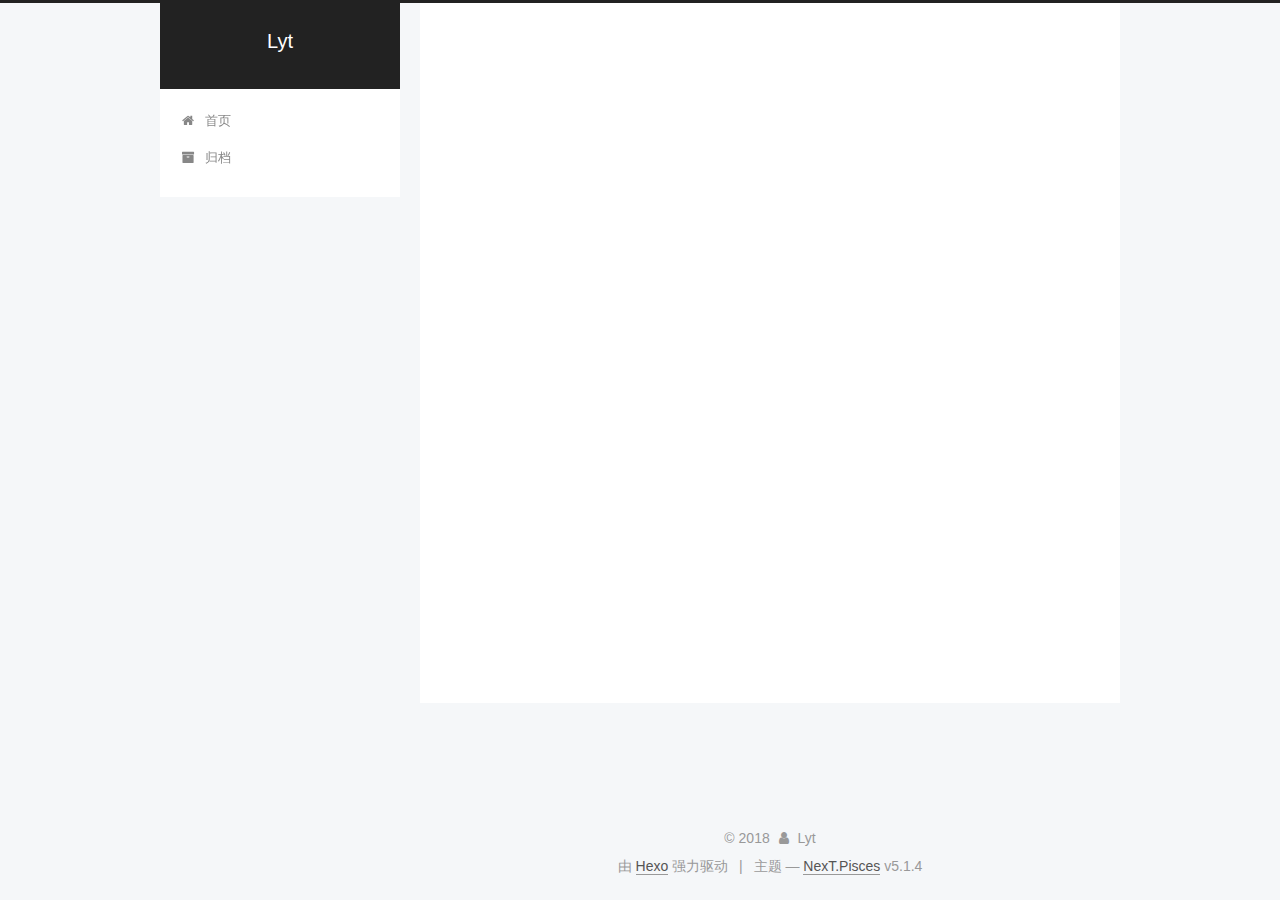
<file: categories/others/index.html>
<!DOCTYPE html>



  


<html class="theme-next pisces use-motion" lang="zh-Hans">
<head>
  <meta charset="UTF-8"/>
<meta http-equiv="X-UA-Compatible" content="IE=edge" />
<meta name="viewport" content="width=device-width, initial-scale=1, maximum-scale=1"/>
<meta name="theme-color" content="#222">









<meta http-equiv="Cache-Control" content="no-transform" />
<meta http-equiv="Cache-Control" content="no-siteapp" />
















  
  
  <link href="/lib/fancybox/source/jquery.fancybox.css?v=2.1.5" rel="stylesheet" type="text/css" />







<link href="/lib/font-awesome/css/font-awesome.min.css?v=4.6.2" rel="stylesheet" type="text/css" />

<link href="/css/main.css?v=5.1.4" rel="stylesheet" type="text/css" />


  <link rel="apple-touch-icon" sizes="180x180" href="/images/apple-touch-icon-next.png?v=5.1.4">


  <link rel="icon" type="image/png" sizes="32x32" href="/images/favicon-32x32-next.png?v=5.1.4">


  <link rel="icon" type="image/png" sizes="16x16" href="/images/favicon-16x16-next.png?v=5.1.4">


  <link rel="mask-icon" href="/images/logo.svg?v=5.1.4" color="#222">





  <meta name="keywords" content="Hexo, NexT" />










<meta property="og:type" content="website">
<meta property="og:title" content="Lyt">
<meta property="og:url" content="http://yoursite.com/categories/others/index.html">
<meta property="og:site_name" content="Lyt">
<meta property="og:locale" content="zh-Hans">
<meta name="twitter:card" content="summary">
<meta name="twitter:title" content="Lyt">



<script type="text/javascript" id="hexo.configurations">
  var NexT = window.NexT || {};
  var CONFIG = {
    root: '/',
    scheme: 'Pisces',
    version: '5.1.4',
    sidebar: {"position":"left","display":"post","offset":12,"b2t":false,"scrollpercent":false,"onmobile":false},
    fancybox: true,
    tabs: true,
    motion: {"enable":true,"async":false,"transition":{"post_block":"fadeIn","post_header":"slideDownIn","post_body":"slideDownIn","coll_header":"slideLeftIn","sidebar":"slideUpIn"}},
    duoshuo: {
      userId: '0',
      author: '博主'
    },
    algolia: {
      applicationID: '',
      apiKey: '',
      indexName: '',
      hits: {"per_page":10},
      labels: {"input_placeholder":"Search for Posts","hits_empty":"We didn't find any results for the search: ${query}","hits_stats":"${hits} results found in ${time} ms"}
    }
  };
</script>



  <link rel="canonical" href="http://yoursite.com/categories/others/"/>





  <title>分类: others | Lyt</title>
  








</head>

<body itemscope itemtype="http://schema.org/WebPage" lang="zh-Hans">

  
  
    
  

  <div class="container sidebar-position-left ">
    <div class="headband"></div>

    <header id="header" class="header" itemscope itemtype="http://schema.org/WPHeader">
      <div class="header-inner"><div class="site-brand-wrapper">
  <div class="site-meta ">
    

    <div class="custom-logo-site-title">
      <a href="/"  class="brand" rel="start">
        <span class="logo-line-before"><i></i></span>
        <span class="site-title">Lyt</span>
        <span class="logo-line-after"><i></i></span>
      </a>
    </div>
      
        <p class="site-subtitle"></p>
      
  </div>

  <div class="site-nav-toggle">
    <button>
      <span class="btn-bar"></span>
      <span class="btn-bar"></span>
      <span class="btn-bar"></span>
    </button>
  </div>
</div>

<nav class="site-nav">
  

  
    <ul id="menu" class="menu">
      
        
        <li class="menu-item menu-item-home">
          <a href="/" rel="section">
            
              <i class="menu-item-icon fa fa-fw fa-home"></i> <br />
            
            首页
          </a>
        </li>
      
        
        <li class="menu-item menu-item-archives">
          <a href="/archives/" rel="section">
            
              <i class="menu-item-icon fa fa-fw fa-archive"></i> <br />
            
            归档
          </a>
        </li>
      

      
    </ul>
  

  
</nav>



 </div>
    </header>

    <main id="main" class="main">
      <div class="main-inner">
        <div class="content-wrap">
          <div id="content" class="content">
            

  
  
  
  <div class="post-block category">

    <div id="posts" class="posts-collapse">
      <div class="collection-title">
        <h1>others<small>分类</small>
        </h1>
      </div>

      
        

  <article class="post post-type-normal" itemscope itemtype="http://schema.org/Article">
    <header class="post-header">

      <h2 class="post-title">
        
            <a class="post-title-link" href="/2017/07/26/如何搭建个人主页/" itemprop="url">
              
                <span itemprop="name">如何搭建个人主页</span>
              
            </a>
        
      </h2>

      <div class="post-meta">
        <time class="post-time" itemprop="dateCreated"
              datetime="2017-07-26T00:00:00+08:00"
              content="2017-07-26" >
          07-26
        </time>
      </div>

    </header>
  </article>


      
    </div>

  </div>
  
  
  

  



          </div>
          


          

        </div>
        
          
  
  <div class="sidebar-toggle">
    <div class="sidebar-toggle-line-wrap">
      <span class="sidebar-toggle-line sidebar-toggle-line-first"></span>
      <span class="sidebar-toggle-line sidebar-toggle-line-middle"></span>
      <span class="sidebar-toggle-line sidebar-toggle-line-last"></span>
    </div>
  </div>

  <aside id="sidebar" class="sidebar">
    
    <div class="sidebar-inner">

      

      

      <section class="site-overview-wrap sidebar-panel sidebar-panel-active">
        <div class="site-overview">
          <div class="site-author motion-element" itemprop="author" itemscope itemtype="http://schema.org/Person">
            
              <p class="site-author-name" itemprop="name">Lyt</p>
              <p class="site-description motion-element" itemprop="description"></p>
          </div>

          <nav class="site-state motion-element">

            
              <div class="site-state-item site-state-posts">
              
                <a href="/archives/">
              
                  <span class="site-state-item-count">6</span>
                  <span class="site-state-item-name">日志</span>
                </a>
              </div>
            

            
              
              
              <div class="site-state-item site-state-categories">
                <a href="/categories/index.html">
                  <span class="site-state-item-count">2</span>
                  <span class="site-state-item-name">分类</span>
                </a>
              </div>
            

            

          </nav>

          

          

          
          

          
          

          

        </div>
      </section>

      

      

    </div>
  </aside>


        
      </div>
    </main>

    <footer id="footer" class="footer">
      <div class="footer-inner">
        <div class="copyright">&copy; <span itemprop="copyrightYear">2018</span>
  <span class="with-love">
    <i class="fa fa-user"></i>
  </span>
  <span class="author" itemprop="copyrightHolder">Lyt</span>

  
</div>


  <div class="powered-by">由 <a class="theme-link" target="_blank" href="https://hexo.io">Hexo</a> 强力驱动</div>



  <span class="post-meta-divider">|</span>



  <div class="theme-info">主题 &mdash; <a class="theme-link" target="_blank" href="https://github.com/iissnan/hexo-theme-next">NexT.Pisces</a> v5.1.4</div>




        







        
      </div>
    </footer>

    
      <div class="back-to-top">
        <i class="fa fa-arrow-up"></i>
        
      </div>
    

    

  </div>

  

<script type="text/javascript">
  if (Object.prototype.toString.call(window.Promise) !== '[object Function]') {
    window.Promise = null;
  }
</script>









  












  
  
    <script type="text/javascript" src="/lib/jquery/index.js?v=2.1.3"></script>
  

  
  
    <script type="text/javascript" src="/lib/fastclick/lib/fastclick.min.js?v=1.0.6"></script>
  

  
  
    <script type="text/javascript" src="/lib/jquery_lazyload/jquery.lazyload.js?v=1.9.7"></script>
  

  
  
    <script type="text/javascript" src="/lib/velocity/velocity.min.js?v=1.2.1"></script>
  

  
  
    <script type="text/javascript" src="/lib/velocity/velocity.ui.min.js?v=1.2.1"></script>
  

  
  
    <script type="text/javascript" src="/lib/fancybox/source/jquery.fancybox.pack.js?v=2.1.5"></script>
  


  


  <script type="text/javascript" src="/js/src/utils.js?v=5.1.4"></script>

  <script type="text/javascript" src="/js/src/motion.js?v=5.1.4"></script>



  
  


  <script type="text/javascript" src="/js/src/affix.js?v=5.1.4"></script>

  <script type="text/javascript" src="/js/src/schemes/pisces.js?v=5.1.4"></script>



  

  


  <script type="text/javascript" src="/js/src/bootstrap.js?v=5.1.4"></script>



  


  




	





  





  







<!-- LOCAL: You can save these files to your site and update links -->
    
        
        <link rel="stylesheet" href="https://aimingoo.github.io/gitmint/style/default.css">
        <script src="https://aimingoo.github.io/gitmint/dist/gitmint.browser.js"></script>
    
<!-- END LOCAL -->

    

    







  





  

  

  

  
  

  

  

  

</body>
</html>
</file>
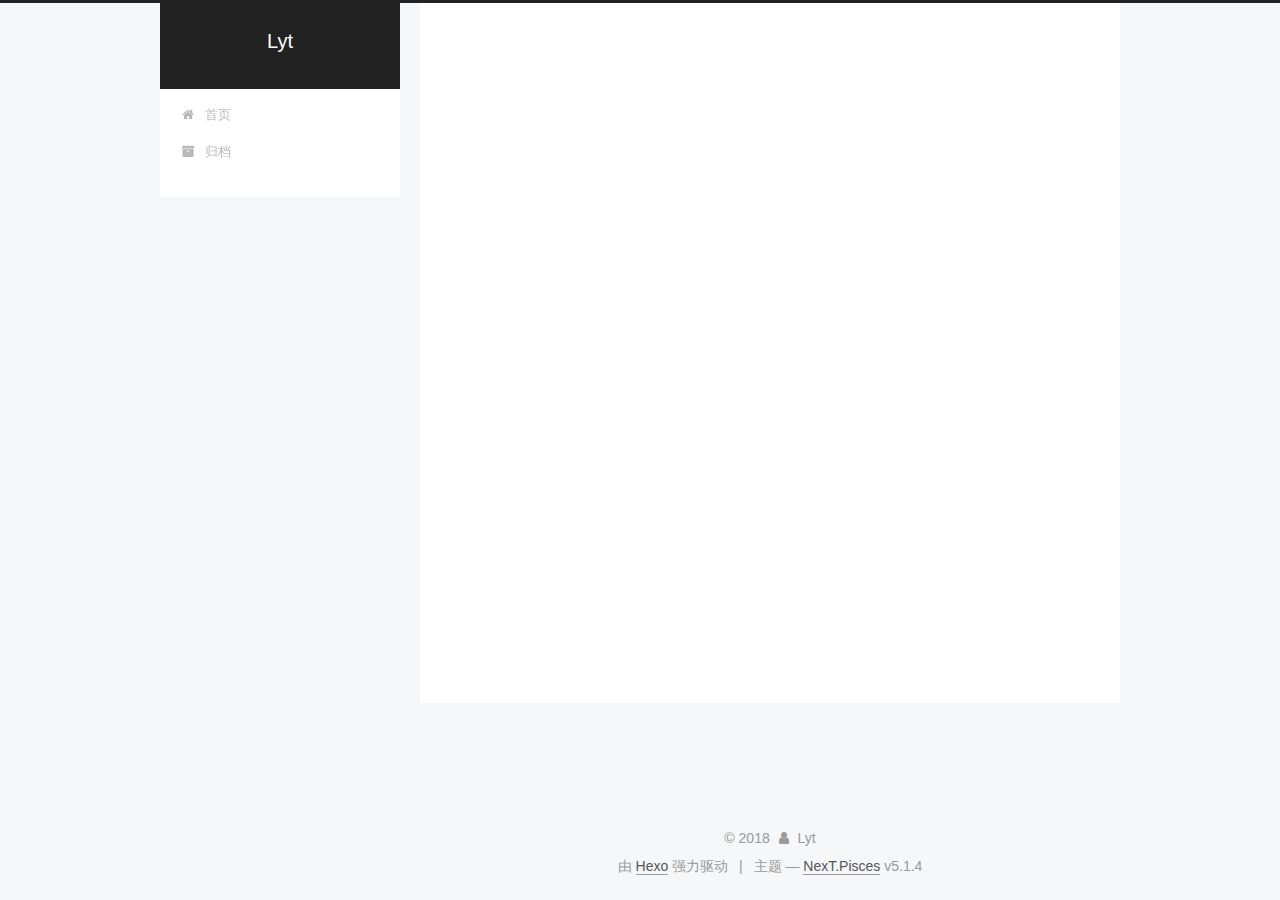
<file: archives/2017/07/index.html>
<!DOCTYPE html>



  


<html class="theme-next pisces use-motion" lang="zh-Hans">
<head>
  <meta charset="UTF-8"/>
<meta http-equiv="X-UA-Compatible" content="IE=edge" />
<meta name="viewport" content="width=device-width, initial-scale=1, maximum-scale=1"/>
<meta name="theme-color" content="#222">









<meta http-equiv="Cache-Control" content="no-transform" />
<meta http-equiv="Cache-Control" content="no-siteapp" />
















  
  
  <link href="/lib/fancybox/source/jquery.fancybox.css?v=2.1.5" rel="stylesheet" type="text/css" />







<link href="/lib/font-awesome/css/font-awesome.min.css?v=4.6.2" rel="stylesheet" type="text/css" />

<link href="/css/main.css?v=5.1.4" rel="stylesheet" type="text/css" />


  <link rel="apple-touch-icon" sizes="180x180" href="/images/apple-touch-icon-next.png?v=5.1.4">


  <link rel="icon" type="image/png" sizes="32x32" href="/images/favicon-32x32-next.png?v=5.1.4">


  <link rel="icon" type="image/png" sizes="16x16" href="/images/favicon-16x16-next.png?v=5.1.4">


  <link rel="mask-icon" href="/images/logo.svg?v=5.1.4" color="#222">





  <meta name="keywords" content="Hexo, NexT" />










<meta property="og:type" content="website">
<meta property="og:title" content="Lyt">
<meta property="og:url" content="http://yoursite.com/archives/2017/07/index.html">
<meta property="og:site_name" content="Lyt">
<meta property="og:locale" content="zh-Hans">
<meta name="twitter:card" content="summary">
<meta name="twitter:title" content="Lyt">



<script type="text/javascript" id="hexo.configurations">
  var NexT = window.NexT || {};
  var CONFIG = {
    root: '/',
    scheme: 'Pisces',
    version: '5.1.4',
    sidebar: {"position":"left","display":"post","offset":12,"b2t":false,"scrollpercent":false,"onmobile":false},
    fancybox: true,
    tabs: true,
    motion: {"enable":true,"async":false,"transition":{"post_block":"fadeIn","post_header":"slideDownIn","post_body":"slideDownIn","coll_header":"slideLeftIn","sidebar":"slideUpIn"}},
    duoshuo: {
      userId: '0',
      author: '博主'
    },
    algolia: {
      applicationID: '',
      apiKey: '',
      indexName: '',
      hits: {"per_page":10},
      labels: {"input_placeholder":"Search for Posts","hits_empty":"We didn't find any results for the search: ${query}","hits_stats":"${hits} results found in ${time} ms"}
    }
  };
</script>



  <link rel="canonical" href="http://yoursite.com/archives/2017/07/"/>





  <title>归档 | Lyt</title>
  








</head>

<body itemscope itemtype="http://schema.org/WebPage" lang="zh-Hans">

  
  
    
  

  <div class="container sidebar-position-left page-archive">
    <div class="headband"></div>

    <header id="header" class="header" itemscope itemtype="http://schema.org/WPHeader">
      <div class="header-inner"><div class="site-brand-wrapper">
  <div class="site-meta ">
    

    <div class="custom-logo-site-title">
      <a href="/"  class="brand" rel="start">
        <span class="logo-line-before"><i></i></span>
        <span class="site-title">Lyt</span>
        <span class="logo-line-after"><i></i></span>
      </a>
    </div>
      
        <p class="site-subtitle"></p>
      
  </div>

  <div class="site-nav-toggle">
    <button>
      <span class="btn-bar"></span>
      <span class="btn-bar"></span>
      <span class="btn-bar"></span>
    </button>
  </div>
</div>

<nav class="site-nav">
  

  
    <ul id="menu" class="menu">
      
        
        <li class="menu-item menu-item-home">
          <a href="/" rel="section">
            
              <i class="menu-item-icon fa fa-fw fa-home"></i> <br />
            
            首页
          </a>
        </li>
      
        
        <li class="menu-item menu-item-archives">
          <a href="/archives/" rel="section">
            
              <i class="menu-item-icon fa fa-fw fa-archive"></i> <br />
            
            归档
          </a>
        </li>
      

      
    </ul>
  

  
</nav>



 </div>
    </header>

    <main id="main" class="main">
      <div class="main-inner">
        <div class="content-wrap">
          <div id="content" class="content">
            

  
  
  
  <div class="post-block archive">
    <div id="posts" class="posts-collapse">
      <span class="archive-move-on"></span>

      <span class="archive-page-counter">
        
        
        
          
        
        嗯..! 目前共计 6 篇日志。 继续努力。
      </span>

      

        
        
        

        
          
          <div class="collection-title">
            <h1 class="archive-year" id="archive-year-2017">2017</h1>
          </div>
        
        

        

  <article class="post post-type-normal" itemscope itemtype="http://schema.org/Article">
    <header class="post-header">

      <h2 class="post-title">
        
            <a class="post-title-link" href="/2017/07/26/如何搭建个人主页/" itemprop="url">
              
                <span itemprop="name">如何搭建个人主页</span>
              
            </a>
        
      </h2>

      <div class="post-meta">
        <time class="post-time" itemprop="dateCreated"
              datetime="2017-07-26T00:00:00+08:00"
              content="2017-07-26" >
          07-26
        </time>
      </div>

    </header>
  </article>



      

    </div>
  </div>
  
  
  

  



          </div>
          


          

        </div>
        
          
  
  <div class="sidebar-toggle">
    <div class="sidebar-toggle-line-wrap">
      <span class="sidebar-toggle-line sidebar-toggle-line-first"></span>
      <span class="sidebar-toggle-line sidebar-toggle-line-middle"></span>
      <span class="sidebar-toggle-line sidebar-toggle-line-last"></span>
    </div>
  </div>

  <aside id="sidebar" class="sidebar">
    
    <div class="sidebar-inner">

      

      

      <section class="site-overview-wrap sidebar-panel sidebar-panel-active">
        <div class="site-overview">
          <div class="site-author motion-element" itemprop="author" itemscope itemtype="http://schema.org/Person">
            
              <p class="site-author-name" itemprop="name">Lyt</p>
              <p class="site-description motion-element" itemprop="description"></p>
          </div>

          <nav class="site-state motion-element">

            
              <div class="site-state-item site-state-posts">
              
                <a href="/archives/">
              
                  <span class="site-state-item-count">6</span>
                  <span class="site-state-item-name">日志</span>
                </a>
              </div>
            

            
              
              
              <div class="site-state-item site-state-categories">
                <a href="/categories/index.html">
                  <span class="site-state-item-count">2</span>
                  <span class="site-state-item-name">分类</span>
                </a>
              </div>
            

            

          </nav>

          

          

          
          

          
          

          

        </div>
      </section>

      

      

    </div>
  </aside>


        
      </div>
    </main>

    <footer id="footer" class="footer">
      <div class="footer-inner">
        <div class="copyright">&copy; <span itemprop="copyrightYear">2018</span>
  <span class="with-love">
    <i class="fa fa-user"></i>
  </span>
  <span class="author" itemprop="copyrightHolder">Lyt</span>

  
</div>


  <div class="powered-by">由 <a class="theme-link" target="_blank" href="https://hexo.io">Hexo</a> 强力驱动</div>



  <span class="post-meta-divider">|</span>



  <div class="theme-info">主题 &mdash; <a class="theme-link" target="_blank" href="https://github.com/iissnan/hexo-theme-next">NexT.Pisces</a> v5.1.4</div>




        







        
      </div>
    </footer>

    
      <div class="back-to-top">
        <i class="fa fa-arrow-up"></i>
        
      </div>
    

    

  </div>

  

<script type="text/javascript">
  if (Object.prototype.toString.call(window.Promise) !== '[object Function]') {
    window.Promise = null;
  }
</script>









  












  
  
    <script type="text/javascript" src="/lib/jquery/index.js?v=2.1.3"></script>
  

  
  
    <script type="text/javascript" src="/lib/fastclick/lib/fastclick.min.js?v=1.0.6"></script>
  

  
  
    <script type="text/javascript" src="/lib/jquery_lazyload/jquery.lazyload.js?v=1.9.7"></script>
  

  
  
    <script type="text/javascript" src="/lib/velocity/velocity.min.js?v=1.2.1"></script>
  

  
  
    <script type="text/javascript" src="/lib/velocity/velocity.ui.min.js?v=1.2.1"></script>
  

  
  
    <script type="text/javascript" src="/lib/fancybox/source/jquery.fancybox.pack.js?v=2.1.5"></script>
  


  


  <script type="text/javascript" src="/js/src/utils.js?v=5.1.4"></script>

  <script type="text/javascript" src="/js/src/motion.js?v=5.1.4"></script>



  
  


  <script type="text/javascript" src="/js/src/affix.js?v=5.1.4"></script>

  <script type="text/javascript" src="/js/src/schemes/pisces.js?v=5.1.4"></script>



  

  


  <script type="text/javascript" src="/js/src/bootstrap.js?v=5.1.4"></script>



  


  




	





  





  







<!-- LOCAL: You can save these files to your site and update links -->
    
        
        <link rel="stylesheet" href="https://aimingoo.github.io/gitmint/style/default.css">
        <script src="https://aimingoo.github.io/gitmint/dist/gitmint.browser.js"></script>
    
<!-- END LOCAL -->

    

    







  





  

  

  

  
  

  

  

  

</body>
</html>
</file>
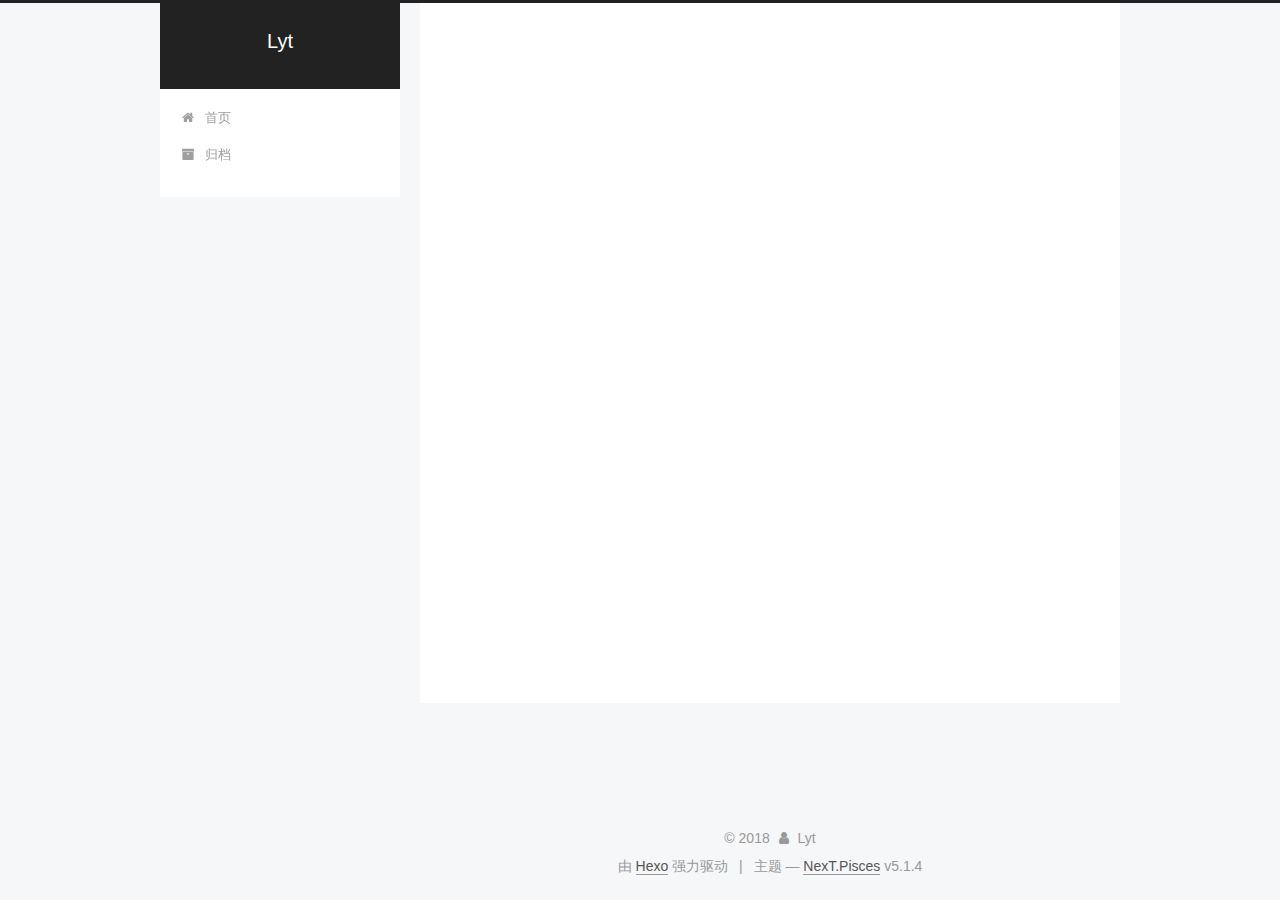
<file: archives/2017/08/index.html>
<!DOCTYPE html>



  


<html class="theme-next pisces use-motion" lang="zh-Hans">
<head>
  <meta charset="UTF-8"/>
<meta http-equiv="X-UA-Compatible" content="IE=edge" />
<meta name="viewport" content="width=device-width, initial-scale=1, maximum-scale=1"/>
<meta name="theme-color" content="#222">









<meta http-equiv="Cache-Control" content="no-transform" />
<meta http-equiv="Cache-Control" content="no-siteapp" />
















  
  
  <link href="/lib/fancybox/source/jquery.fancybox.css?v=2.1.5" rel="stylesheet" type="text/css" />







<link href="/lib/font-awesome/css/font-awesome.min.css?v=4.6.2" rel="stylesheet" type="text/css" />

<link href="/css/main.css?v=5.1.4" rel="stylesheet" type="text/css" />


  <link rel="apple-touch-icon" sizes="180x180" href="/images/apple-touch-icon-next.png?v=5.1.4">


  <link rel="icon" type="image/png" sizes="32x32" href="/images/favicon-32x32-next.png?v=5.1.4">


  <link rel="icon" type="image/png" sizes="16x16" href="/images/favicon-16x16-next.png?v=5.1.4">


  <link rel="mask-icon" href="/images/logo.svg?v=5.1.4" color="#222">





  <meta name="keywords" content="Hexo, NexT" />










<meta property="og:type" content="website">
<meta property="og:title" content="Lyt">
<meta property="og:url" content="http://yoursite.com/archives/2017/08/index.html">
<meta property="og:site_name" content="Lyt">
<meta property="og:locale" content="zh-Hans">
<meta name="twitter:card" content="summary">
<meta name="twitter:title" content="Lyt">



<script type="text/javascript" id="hexo.configurations">
  var NexT = window.NexT || {};
  var CONFIG = {
    root: '/',
    scheme: 'Pisces',
    version: '5.1.4',
    sidebar: {"position":"left","display":"post","offset":12,"b2t":false,"scrollpercent":false,"onmobile":false},
    fancybox: true,
    tabs: true,
    motion: {"enable":true,"async":false,"transition":{"post_block":"fadeIn","post_header":"slideDownIn","post_body":"slideDownIn","coll_header":"slideLeftIn","sidebar":"slideUpIn"}},
    duoshuo: {
      userId: '0',
      author: '博主'
    },
    algolia: {
      applicationID: '',
      apiKey: '',
      indexName: '',
      hits: {"per_page":10},
      labels: {"input_placeholder":"Search for Posts","hits_empty":"We didn't find any results for the search: ${query}","hits_stats":"${hits} results found in ${time} ms"}
    }
  };
</script>



  <link rel="canonical" href="http://yoursite.com/archives/2017/08/"/>





  <title>归档 | Lyt</title>
  








</head>

<body itemscope itemtype="http://schema.org/WebPage" lang="zh-Hans">

  
  
    
  

  <div class="container sidebar-position-left page-archive">
    <div class="headband"></div>

    <header id="header" class="header" itemscope itemtype="http://schema.org/WPHeader">
      <div class="header-inner"><div class="site-brand-wrapper">
  <div class="site-meta ">
    

    <div class="custom-logo-site-title">
      <a href="/"  class="brand" rel="start">
        <span class="logo-line-before"><i></i></span>
        <span class="site-title">Lyt</span>
        <span class="logo-line-after"><i></i></span>
      </a>
    </div>
      
        <p class="site-subtitle"></p>
      
  </div>

  <div class="site-nav-toggle">
    <button>
      <span class="btn-bar"></span>
      <span class="btn-bar"></span>
      <span class="btn-bar"></span>
    </button>
  </div>
</div>

<nav class="site-nav">
  

  
    <ul id="menu" class="menu">
      
        
        <li class="menu-item menu-item-home">
          <a href="/" rel="section">
            
              <i class="menu-item-icon fa fa-fw fa-home"></i> <br />
            
            首页
          </a>
        </li>
      
        
        <li class="menu-item menu-item-archives">
          <a href="/archives/" rel="section">
            
              <i class="menu-item-icon fa fa-fw fa-archive"></i> <br />
            
            归档
          </a>
        </li>
      

      
    </ul>
  

  
</nav>



 </div>
    </header>

    <main id="main" class="main">
      <div class="main-inner">
        <div class="content-wrap">
          <div id="content" class="content">
            

  
  
  
  <div class="post-block archive">
    <div id="posts" class="posts-collapse">
      <span class="archive-move-on"></span>

      <span class="archive-page-counter">
        
        
        
          
        
        嗯..! 目前共计 6 篇日志。 继续努力。
      </span>

      

        
        
        

        
          
          <div class="collection-title">
            <h1 class="archive-year" id="archive-year-2017">2017</h1>
          </div>
        
        

        

  <article class="post post-type-normal" itemscope itemtype="http://schema.org/Article">
    <header class="post-header">

      <h2 class="post-title">
        
            <a class="post-title-link" href="/2017/08/24/Android构建篇/" itemprop="url">
              
                <span itemprop="name">Android 构建篇（汇总）</span>
              
            </a>
        
      </h2>

      <div class="post-meta">
        <time class="post-time" itemprop="dateCreated"
              datetime="2017-08-24T00:00:00+08:00"
              content="2017-08-24" >
          08-24
        </time>
      </div>

    </header>
  </article>



      

        
        
        

        
        

        

  <article class="post post-type-normal" itemscope itemtype="http://schema.org/Article">
    <header class="post-header">

      <h2 class="post-title">
        
            <a class="post-title-link" href="/2017/08/23/Android构建篇4/" itemprop="url">
              
                <span itemprop="name">Android 构建篇(4)：合并多个 aar/jar 文件</span>
              
            </a>
        
      </h2>

      <div class="post-meta">
        <time class="post-time" itemprop="dateCreated"
              datetime="2017-08-23T00:00:00+08:00"
              content="2017-08-23" >
          08-23
        </time>
      </div>

    </header>
  </article>



      

        
        
        

        
        

        

  <article class="post post-type-normal" itemscope itemtype="http://schema.org/Article">
    <header class="post-header">

      <h2 class="post-title">
        
            <a class="post-title-link" href="/2017/08/16/Android构建篇3/" itemprop="url">
              
                <span itemprop="name">Android 构建篇(3)：Gradle 依赖管理</span>
              
            </a>
        
      </h2>

      <div class="post-meta">
        <time class="post-time" itemprop="dateCreated"
              datetime="2017-08-16T00:00:00+08:00"
              content="2017-08-16" >
          08-16
        </time>
      </div>

    </header>
  </article>



      

        
        
        

        
        

        

  <article class="post post-type-normal" itemscope itemtype="http://schema.org/Article">
    <header class="post-header">

      <h2 class="post-title">
        
            <a class="post-title-link" href="/2017/08/09/Android构建篇2/" itemprop="url">
              
                <span itemprop="name">Android 构建篇(2)：以 Android 工程为例讲述 Gradle</span>
              
            </a>
        
      </h2>

      <div class="post-meta">
        <time class="post-time" itemprop="dateCreated"
              datetime="2017-08-09T00:00:00+08:00"
              content="2017-08-09" >
          08-09
        </time>
      </div>

    </header>
  </article>



      

        
        
        

        
        

        

  <article class="post post-type-normal" itemscope itemtype="http://schema.org/Article">
    <header class="post-header">

      <h2 class="post-title">
        
            <a class="post-title-link" href="/2017/08/02/Android构建篇1/" itemprop="url">
              
                <span itemprop="name">Android 构建篇(1)：Gradle 基础知识</span>
              
            </a>
        
      </h2>

      <div class="post-meta">
        <time class="post-time" itemprop="dateCreated"
              datetime="2017-08-02T00:00:00+08:00"
              content="2017-08-02" >
          08-02
        </time>
      </div>

    </header>
  </article>



      

    </div>
  </div>
  
  
  

  



          </div>
          


          

        </div>
        
          
  
  <div class="sidebar-toggle">
    <div class="sidebar-toggle-line-wrap">
      <span class="sidebar-toggle-line sidebar-toggle-line-first"></span>
      <span class="sidebar-toggle-line sidebar-toggle-line-middle"></span>
      <span class="sidebar-toggle-line sidebar-toggle-line-last"></span>
    </div>
  </div>

  <aside id="sidebar" class="sidebar">
    
    <div class="sidebar-inner">

      

      

      <section class="site-overview-wrap sidebar-panel sidebar-panel-active">
        <div class="site-overview">
          <div class="site-author motion-element" itemprop="author" itemscope itemtype="http://schema.org/Person">
            
              <p class="site-author-name" itemprop="name">Lyt</p>
              <p class="site-description motion-element" itemprop="description"></p>
          </div>

          <nav class="site-state motion-element">

            
              <div class="site-state-item site-state-posts">
              
                <a href="/archives/">
              
                  <span class="site-state-item-count">6</span>
                  <span class="site-state-item-name">日志</span>
                </a>
              </div>
            

            
              
              
              <div class="site-state-item site-state-categories">
                <a href="/categories/index.html">
                  <span class="site-state-item-count">2</span>
                  <span class="site-state-item-name">分类</span>
                </a>
              </div>
            

            

          </nav>

          

          

          
          

          
          

          

        </div>
      </section>

      

      

    </div>
  </aside>


        
      </div>
    </main>

    <footer id="footer" class="footer">
      <div class="footer-inner">
        <div class="copyright">&copy; <span itemprop="copyrightYear">2018</span>
  <span class="with-love">
    <i class="fa fa-user"></i>
  </span>
  <span class="author" itemprop="copyrightHolder">Lyt</span>

  
</div>


  <div class="powered-by">由 <a class="theme-link" target="_blank" href="https://hexo.io">Hexo</a> 强力驱动</div>



  <span class="post-meta-divider">|</span>



  <div class="theme-info">主题 &mdash; <a class="theme-link" target="_blank" href="https://github.com/iissnan/hexo-theme-next">NexT.Pisces</a> v5.1.4</div>




        







        
      </div>
    </footer>

    
      <div class="back-to-top">
        <i class="fa fa-arrow-up"></i>
        
      </div>
    

    

  </div>

  

<script type="text/javascript">
  if (Object.prototype.toString.call(window.Promise) !== '[object Function]') {
    window.Promise = null;
  }
</script>









  












  
  
    <script type="text/javascript" src="/lib/jquery/index.js?v=2.1.3"></script>
  

  
  
    <script type="text/javascript" src="/lib/fastclick/lib/fastclick.min.js?v=1.0.6"></script>
  

  
  
    <script type="text/javascript" src="/lib/jquery_lazyload/jquery.lazyload.js?v=1.9.7"></script>
  

  
  
    <script type="text/javascript" src="/lib/velocity/velocity.min.js?v=1.2.1"></script>
  

  
  
    <script type="text/javascript" src="/lib/velocity/velocity.ui.min.js?v=1.2.1"></script>
  

  
  
    <script type="text/javascript" src="/lib/fancybox/source/jquery.fancybox.pack.js?v=2.1.5"></script>
  


  


  <script type="text/javascript" src="/js/src/utils.js?v=5.1.4"></script>

  <script type="text/javascript" src="/js/src/motion.js?v=5.1.4"></script>



  
  


  <script type="text/javascript" src="/js/src/affix.js?v=5.1.4"></script>

  <script type="text/javascript" src="/js/src/schemes/pisces.js?v=5.1.4"></script>



  

  


  <script type="text/javascript" src="/js/src/bootstrap.js?v=5.1.4"></script>



  


  




	





  





  







<!-- LOCAL: You can save these files to your site and update links -->
    
        
        <link rel="stylesheet" href="https://aimingoo.github.io/gitmint/style/default.css">
        <script src="https://aimingoo.github.io/gitmint/dist/gitmint.browser.js"></script>
    
<!-- END LOCAL -->

    

    







  





  

  

  

  
  

  

  

  

</body>
</html>
</file>
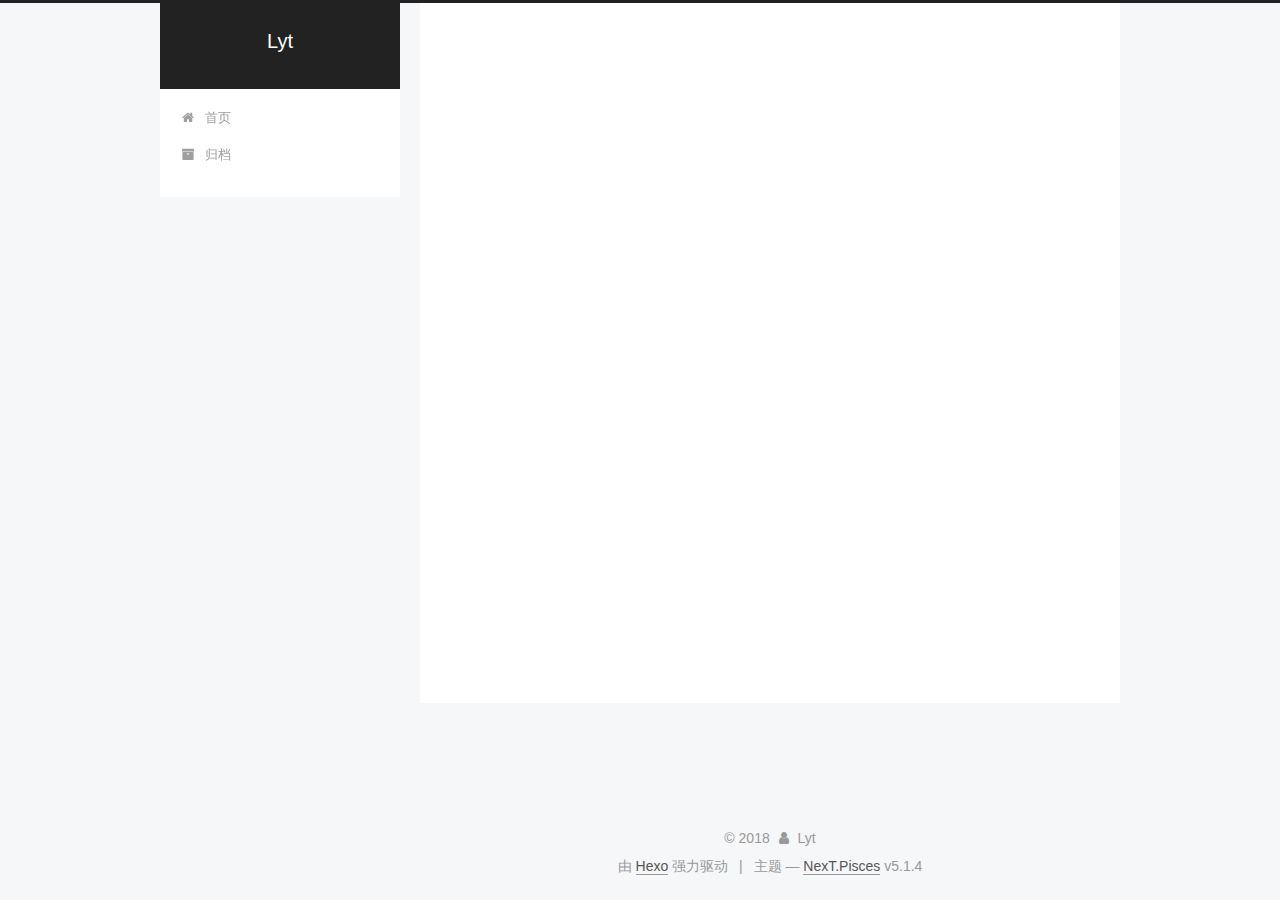
<file: 2017/08/24/Android构建篇/index.html>
<!DOCTYPE html>



  


<html class="theme-next pisces use-motion" lang="zh-Hans">
<head>
  <meta charset="UTF-8"/>
<meta http-equiv="X-UA-Compatible" content="IE=edge" />
<meta name="viewport" content="width=device-width, initial-scale=1, maximum-scale=1"/>
<meta name="theme-color" content="#222">









<meta http-equiv="Cache-Control" content="no-transform" />
<meta http-equiv="Cache-Control" content="no-siteapp" />
















  
  
  <link href="/lib/fancybox/source/jquery.fancybox.css?v=2.1.5" rel="stylesheet" type="text/css" />







<link href="/lib/font-awesome/css/font-awesome.min.css?v=4.6.2" rel="stylesheet" type="text/css" />

<link href="/css/main.css?v=5.1.4" rel="stylesheet" type="text/css" />


  <link rel="apple-touch-icon" sizes="180x180" href="/images/apple-touch-icon-next.png?v=5.1.4">


  <link rel="icon" type="image/png" sizes="32x32" href="/images/favicon-32x32-next.png?v=5.1.4">


  <link rel="icon" type="image/png" sizes="16x16" href="/images/favicon-16x16-next.png?v=5.1.4">


  <link rel="mask-icon" href="/images/logo.svg?v=5.1.4" color="#222">





  <meta name="keywords" content="Hexo, NexT" />










<meta name="description" content="本系列围绕 Android Gradle 构建展开，共分 4 篇阐述（一） Gradle 基础知识（二） 以 Android 工程为例讲述 Gradle（三） Gradle 依赖管理（四） 合并多个 aar/jar 文件">
<meta property="og:type" content="article">
<meta property="og:title" content="Android 构建篇（汇总）">
<meta property="og:url" content="http://yoursite.com/2017/08/24/Android构建篇/index.html">
<meta property="og:site_name" content="Lyt">
<meta property="og:description" content="本系列围绕 Android Gradle 构建展开，共分 4 篇阐述（一） Gradle 基础知识（二） 以 Android 工程为例讲述 Gradle（三） Gradle 依赖管理（四） 合并多个 aar/jar 文件">
<meta property="og:locale" content="zh-Hans">
<meta property="og:updated_time" content="2018-01-24T07:25:15.731Z">
<meta name="twitter:card" content="summary">
<meta name="twitter:title" content="Android 构建篇（汇总）">
<meta name="twitter:description" content="本系列围绕 Android Gradle 构建展开，共分 4 篇阐述（一） Gradle 基础知识（二） 以 Android 工程为例讲述 Gradle（三） Gradle 依赖管理（四） 合并多个 aar/jar 文件">



<script type="text/javascript" id="hexo.configurations">
  var NexT = window.NexT || {};
  var CONFIG = {
    root: '/',
    scheme: 'Pisces',
    version: '5.1.4',
    sidebar: {"position":"left","display":"post","offset":12,"b2t":false,"scrollpercent":false,"onmobile":false},
    fancybox: true,
    tabs: true,
    motion: {"enable":true,"async":false,"transition":{"post_block":"fadeIn","post_header":"slideDownIn","post_body":"slideDownIn","coll_header":"slideLeftIn","sidebar":"slideUpIn"}},
    duoshuo: {
      userId: '0',
      author: '博主'
    },
    algolia: {
      applicationID: '',
      apiKey: '',
      indexName: '',
      hits: {"per_page":10},
      labels: {"input_placeholder":"Search for Posts","hits_empty":"We didn't find any results for the search: ${query}","hits_stats":"${hits} results found in ${time} ms"}
    }
  };
</script>



  <link rel="canonical" href="http://yoursite.com/2017/08/24/Android构建篇/"/>





  <title>Android 构建篇（汇总） | Lyt</title>
  








</head>

<body itemscope itemtype="http://schema.org/WebPage" lang="zh-Hans">

  
  
    
  

  <div class="container sidebar-position-left page-post-detail">
    <div class="headband"></div>

    <header id="header" class="header" itemscope itemtype="http://schema.org/WPHeader">
      <div class="header-inner"><div class="site-brand-wrapper">
  <div class="site-meta ">
    

    <div class="custom-logo-site-title">
      <a href="/"  class="brand" rel="start">
        <span class="logo-line-before"><i></i></span>
        <span class="site-title">Lyt</span>
        <span class="logo-line-after"><i></i></span>
      </a>
    </div>
      
        <p class="site-subtitle"></p>
      
  </div>

  <div class="site-nav-toggle">
    <button>
      <span class="btn-bar"></span>
      <span class="btn-bar"></span>
      <span class="btn-bar"></span>
    </button>
  </div>
</div>

<nav class="site-nav">
  

  
    <ul id="menu" class="menu">
      
        
        <li class="menu-item menu-item-home">
          <a href="/" rel="section">
            
              <i class="menu-item-icon fa fa-fw fa-home"></i> <br />
            
            首页
          </a>
        </li>
      
        
        <li class="menu-item menu-item-archives">
          <a href="/archives/" rel="section">
            
              <i class="menu-item-icon fa fa-fw fa-archive"></i> <br />
            
            归档
          </a>
        </li>
      

      
    </ul>
  

  
</nav>



 </div>
    </header>

    <main id="main" class="main">
      <div class="main-inner">
        <div class="content-wrap">
          <div id="content" class="content">
            

  <div id="posts" class="posts-expand">
    

  

  
  
  

  <article class="post post-type-normal" itemscope itemtype="http://schema.org/Article">
  
  
  
  <div class="post-block">
    <link itemprop="mainEntityOfPage" href="http://yoursite.com/2017/08/24/Android构建篇/">

    <span hidden itemprop="author" itemscope itemtype="http://schema.org/Person">
      <meta itemprop="name" content="Lyt">
      <meta itemprop="description" content="">
      <meta itemprop="image" content="/images/avatar.gif">
    </span>

    <span hidden itemprop="publisher" itemscope itemtype="http://schema.org/Organization">
      <meta itemprop="name" content="Lyt">
    </span>

    
      <header class="post-header">

        
        
          <h1 class="post-title" itemprop="name headline">Android 构建篇（汇总）</h1>
        

        <div class="post-meta">
          <span class="post-time">
            
              <span class="post-meta-item-icon">
                <i class="fa fa-calendar-o"></i>
              </span>
              
                <span class="post-meta-item-text">发表于</span>
              
              <time title="创建于" itemprop="dateCreated datePublished" datetime="2017-08-24T00:00:00+08:00">
                2017-08-24
              </time>
            

            

            
          </span>

          
            <span class="post-category" >
            
              <span class="post-meta-divider">|</span>
            
              <span class="post-meta-item-icon">
                <i class="fa fa-folder-o"></i>
              </span>
              
                <span class="post-meta-item-text">分类于</span>
              
              
                <span itemprop="about" itemscope itemtype="http://schema.org/Thing">
                  <a href="/categories/Android/" itemprop="url" rel="index">
                    <span itemprop="name">Android</span>
                  </a>
                </span>

                
                
              
            </span>
          

          
            
              <span class="post-comments-count">
                <span class="post-meta-divider">|</span>
                <span class="post-meta-item-icon">
                  <i class="fa fa-comment-o"></i>
                </span>
                <a href="/2017/08/24/Android构建篇/#comments" itemprop="discussionUrl">
                  <span class="post-comments-count gitment-comments-count" data-xid="/2017/08/24/Android构建篇/" itemprop="commentsCount"></span>
                </a>
              </span>
            
          

          
          

          

          

          

        </div>
      </header>
    

    
    
    
    <div class="post-body" itemprop="articleBody">

      
      

      
        <p>本系列围绕 Android Gradle 构建展开，共分 4 篇阐述<br>（一） <a href="https://yuting-lin.github.io/2017/08/02/Android构建篇1" target="_blank" rel="noopener">Gradle 基础知识</a><br>（二） <a href="https://yuting-lin.github.io/2017/08/09/Android构建篇2" target="_blank" rel="noopener">以 Android 工程为例讲述 Gradle</a><br>（三） <a href="https://yuting-lin.github.io/2017/08/16/Android构建篇3" target="_blank" rel="noopener">Gradle 依赖管理</a><br>（四） <a href="https://yuting-lin.github.io/2017/08/23/Android构建篇4" target="_blank" rel="noopener">合并多个 aar/jar 文件</a></p>

      
    </div>
    
    
    

    

    

    

    <footer class="post-footer">
      

      
      
      

      
        <div class="post-nav">
          <div class="post-nav-next post-nav-item">
            
              <a href="/2017/08/23/Android构建篇4/" rel="next" title="Android 构建篇(4)：合并多个 aar/jar 文件">
                <i class="fa fa-chevron-left"></i> Android 构建篇(4)：合并多个 aar/jar 文件
              </a>
            
          </div>

          <span class="post-nav-divider"></span>

          <div class="post-nav-prev post-nav-item">
            
          </div>
        </div>
      

      
      
    </footer>
  </div>
  
  
  
  </article>



    <div class="post-spread">
      
    </div>
  </div>


          </div>
          


          

  
    <div class="comments" id="comments">
      
        <div id="gitment-container"></div>
      
    </div>

  



        </div>
        
          
  
  <div class="sidebar-toggle">
    <div class="sidebar-toggle-line-wrap">
      <span class="sidebar-toggle-line sidebar-toggle-line-first"></span>
      <span class="sidebar-toggle-line sidebar-toggle-line-middle"></span>
      <span class="sidebar-toggle-line sidebar-toggle-line-last"></span>
    </div>
  </div>

  <aside id="sidebar" class="sidebar">
    
    <div class="sidebar-inner">

      

      

      <section class="site-overview-wrap sidebar-panel sidebar-panel-active">
        <div class="site-overview">
          <div class="site-author motion-element" itemprop="author" itemscope itemtype="http://schema.org/Person">
            
              <p class="site-author-name" itemprop="name">Lyt</p>
              <p class="site-description motion-element" itemprop="description"></p>
          </div>

          <nav class="site-state motion-element">

            
              <div class="site-state-item site-state-posts">
              
                <a href="/archives/">
              
                  <span class="site-state-item-count">6</span>
                  <span class="site-state-item-name">日志</span>
                </a>
              </div>
            

            
              
              
              <div class="site-state-item site-state-categories">
                <a href="/categories/index.html">
                  <span class="site-state-item-count">2</span>
                  <span class="site-state-item-name">分类</span>
                </a>
              </div>
            

            

          </nav>

          

          

          
          

          
          

          

        </div>
      </section>

      

      

    </div>
  </aside>


        
      </div>
    </main>

    <footer id="footer" class="footer">
      <div class="footer-inner">
        <div class="copyright">&copy; <span itemprop="copyrightYear">2018</span>
  <span class="with-love">
    <i class="fa fa-user"></i>
  </span>
  <span class="author" itemprop="copyrightHolder">Lyt</span>

  
</div>


  <div class="powered-by">由 <a class="theme-link" target="_blank" href="https://hexo.io">Hexo</a> 强力驱动</div>



  <span class="post-meta-divider">|</span>



  <div class="theme-info">主题 &mdash; <a class="theme-link" target="_blank" href="https://github.com/iissnan/hexo-theme-next">NexT.Pisces</a> v5.1.4</div>




        







        
      </div>
    </footer>

    
      <div class="back-to-top">
        <i class="fa fa-arrow-up"></i>
        
      </div>
    

    

  </div>

  

<script type="text/javascript">
  if (Object.prototype.toString.call(window.Promise) !== '[object Function]') {
    window.Promise = null;
  }
</script>









  












  
  
    <script type="text/javascript" src="/lib/jquery/index.js?v=2.1.3"></script>
  

  
  
    <script type="text/javascript" src="/lib/fastclick/lib/fastclick.min.js?v=1.0.6"></script>
  

  
  
    <script type="text/javascript" src="/lib/jquery_lazyload/jquery.lazyload.js?v=1.9.7"></script>
  

  
  
    <script type="text/javascript" src="/lib/velocity/velocity.min.js?v=1.2.1"></script>
  

  
  
    <script type="text/javascript" src="/lib/velocity/velocity.ui.min.js?v=1.2.1"></script>
  

  
  
    <script type="text/javascript" src="/lib/fancybox/source/jquery.fancybox.pack.js?v=2.1.5"></script>
  


  


  <script type="text/javascript" src="/js/src/utils.js?v=5.1.4"></script>

  <script type="text/javascript" src="/js/src/motion.js?v=5.1.4"></script>



  
  


  <script type="text/javascript" src="/js/src/affix.js?v=5.1.4"></script>

  <script type="text/javascript" src="/js/src/schemes/pisces.js?v=5.1.4"></script>



  
  <script type="text/javascript" src="/js/src/scrollspy.js?v=5.1.4"></script>
<script type="text/javascript" src="/js/src/post-details.js?v=5.1.4"></script>



  


  <script type="text/javascript" src="/js/src/bootstrap.js?v=5.1.4"></script>



  


  




	





  





  







<!-- LOCAL: You can save these files to your site and update links -->
    
        
        <link rel="stylesheet" href="https://aimingoo.github.io/gitmint/style/default.css">
        <script src="https://aimingoo.github.io/gitmint/dist/gitmint.browser.js"></script>
    
<!-- END LOCAL -->

    

    
      <script type="text/javascript">
      function renderGitment(){
        var gitment = new Gitmint({
            id: window.location.pathname, 
            owner: 'yuting-lin',
            repo: 'gitment.github.io',
            
            lang: "" || navigator.language || navigator.systemLanguage || navigator.userLanguage,
            
            oauth: {
            
            
                client_secret: '03357a1e5694346191037fb24fcd9d0237d41339',
            
                client_id: '6fc5858477ad7e6aa874'
            }});
        gitment.render('gitment-container');
      }

      
      renderGitment();
      
      </script>
    







  





  

  

  

  
  

  

  

  

</body>
</html>
</file>
<file: css/main.css>
/* normalize.css v3.0.2 | MIT License | git.io/normalize */
html {
  font-family: sans-serif; /* 1 */
  -ms-text-size-adjust: 100%; /* 2 */
  -webkit-text-size-adjust: 100%; /* 2 */
}
body {
  margin: 0;
}
article,
aside,
details,
figcaption,
figure,
footer,
header,
hgroup,
main,
menu,
nav,
section,
summary {
  display: block;
}
audio,
canvas,
progress,
video {
  display: inline-block; /* 1 */
  vertical-align: baseline; /* 2 */
}
audio:not([controls]) {
  display: none;
  height: 0;
}
[hidden],
template {
  display: none;
}
a {
  background-color: transparent;
}
a:active,
a:hover {
  outline: 0;
}
abbr[title] {
  border-bottom: 1px dotted;
}
b,
strong {
  font-weight: bold;
}
dfn {
  font-style: italic;
}
h1 {
  font-size: 2em;
  margin: 0.67em 0;
}
mark {
  background: #ff0;
  color: #000;
}
small {
  font-size: 80%;
}
sub,
sup {
  font-size: 75%;
  line-height: 0;
  position: relative;
  vertical-align: baseline;
}
sup {
  top: -0.5em;
}
sub {
  bottom: -0.25em;
}
img {
  border: 0;
}
svg:not(:root) {
  overflow: hidden;
}
figure {
  margin: 1em 40px;
}
hr {
  -moz-box-sizing: content-box;
  box-sizing: content-box;
  height: 0;
}
pre {
  overflow: auto;
}
code,
kbd,
pre,
samp {
  font-family: monospace, monospace;
  font-size: 1em;
}
button,
input,
optgroup,
select,
textarea {
  color: inherit; /* 1 */
  font: inherit; /* 2 */
  margin: 0; /* 3 */
}
button {
  overflow: visible;
}
button,
select {
  text-transform: none;
}
button,
html input[type="button"],
input[type="reset"],
input[type="submit"] {
  -webkit-appearance: button; /* 2 */
  cursor: pointer; /* 3 */
}
button[disabled],
html input[disabled] {
  cursor: default;
}
button::-moz-focus-inner,
input::-moz-focus-inner {
  border: 0;
  padding: 0;
}
input {
  line-height: normal;
}
input[type="checkbox"],
input[type="radio"] {
  box-sizing: border-box; /* 1 */
  padding: 0; /* 2 */
}
input[type="number"]::-webkit-inner-spin-button,
input[type="number"]::-webkit-outer-spin-button {
  height: auto;
}
input[type="search"] {
  -webkit-appearance: textfield; /* 1 */
  -moz-box-sizing: content-box;
  -webkit-box-sizing: content-box; /* 2 */
  box-sizing: content-box;
}
input[type="search"]::-webkit-search-cancel-button,
input[type="search"]::-webkit-search-decoration {
  -webkit-appearance: none;
}
fieldset {
  border: 1px solid #c0c0c0;
  margin: 0 2px;
  padding: 0.35em 0.625em 0.75em;
}
legend {
  border: 0; /* 1 */
  padding: 0; /* 2 */
}
textarea {
  overflow: auto;
}
optgroup {
  font-weight: bold;
}
table {
  border-collapse: collapse;
  border-spacing: 0;
}
td,
th {
  padding: 0;
}
::selection {
  background: #262a30;
  color: #fff;
}
body {
  position: relative;
  font-family: 'Lato', "PingFang SC", "Microsoft YaHei", sans-serif;
  font-size: 14px;
  line-height: 2;
  color: #555;
  background: #f5f7f9;
}
@media (max-width: 767px) {
  body {
    padding-right: 0 !important;
  }
}
@media (min-width: 768px) and (max-width: 991px) {
  body {
    padding-right: 0 !important;
  }
}
@media (min-width: 1600px) {
  body {
    font-size: 16px;
  }
}
h1,
h2,
h3,
h4,
h5,
h6 {
  margin: 0;
  padding: 0;
  font-weight: bold;
  line-height: 1.5;
  font-family: 'Lato', "PingFang SC", "Microsoft YaHei", sans-serif;
}
h2,
h3,
h4,
h5,
h6 {
  margin: 20px 0 15px;
}
h1 {
  font-size: 22px;
}
@media (max-width: 767px) {
  h1 {
    font-size: 18px;
  }
}
h2 {
  font-size: 20px;
}
@media (max-width: 767px) {
  h2 {
    font-size: 16px;
  }
}
h3 {
  font-size: 18px;
}
@media (max-width: 767px) {
  h3 {
    font-size: 14px;
  }
}
h4 {
  font-size: 16px;
}
@media (max-width: 767px) {
  h4 {
    font-size: 12px;
  }
}
h5 {
  font-size: 14px;
}
@media (max-width: 767px) {
  h5 {
    font-size: 10px;
  }
}
h6 {
  font-size: 12px;
}
@media (max-width: 767px) {
  h6 {
    font-size: 8px;
  }
}
p {
  margin: 0 0 20px 0;
}
a {
  color: #555;
  text-decoration: none;
  outline: none;
  border-bottom: 1px solid #999;
  word-wrap: break-word;
}
a:hover {
  color: #222;
  border-bottom-color: #222;
}
blockquote {
  margin: 0;
  padding: 0;
}
img {
  display: block;
  margin: auto;
  max-width: 100%;
  height: auto;
}
hr {
  margin: 40px 0;
  height: 3px;
  border: none;
  background-color: #ddd;
  background-image: repeating-linear-gradient(-45deg, #fff, #fff 4px, transparent 4px, transparent 8px);
}
blockquote {
  padding: 0 15px;
  color: #666;
  border-left: 4px solid #ddd;
}
blockquote cite::before {
  content: "-";
  padding: 0 5px;
}
dt {
  font-weight: 700;
}
dd {
  margin: 0;
  padding: 0;
}
kbd {
  border: 1px solid #ccc;
  border-radius: 0.2em;
  box-shadow: 0.1em 0.1em 0.2em rgba(0,0,0,0.1);
  background-color: #f9f9f9;
  font-family: inherit;
  background-image: -webkit-linear-gradient(top, #eee, #fff, #eee);
  padding: 0.1em 0.3em;
  white-space: nowrap;
}
.text-left {
  text-align: left;
}
.text-center {
  text-align: center;
}
.text-right {
  text-align: right;
}
.text-justify {
  text-align: justify;
}
.text-nowrap {
  white-space: nowrap;
}
.text-lowercase {
  text-transform: lowercase;
}
.text-uppercase {
  text-transform: uppercase;
}
.text-capitalize {
  text-transform: capitalize;
}
.center-block {
  display: block;
  margin-left: auto;
  margin-right: auto;
}
.clearfix:before,
.clearfix:after {
  content: " ";
  display: table;
}
.clearfix:after {
  clear: both;
}
.pullquote {
  width: 45%;
}
.pullquote.left {
  float: left;
  margin-left: 5px;
  margin-right: 10px;
}
.pullquote.right {
  float: right;
  margin-left: 10px;
  margin-right: 5px;
}
.affix.affix.affix {
  position: fixed;
}
.translation {
  margin-top: -20px;
  font-size: 14px;
  color: #999;
}
.scrollbar-measure {
  width: 100px;
  height: 100px;
  overflow: scroll;
  position: absolute;
  top: -9999px;
}
.use-motion .motion-element {
  opacity: 0;
}
table {
  margin: 20px 0;
  width: 100%;
  border-collapse: collapse;
  border-spacing: 0;
  border: 1px solid #ddd;
  font-size: 14px;
  table-layout: fixed;
  word-wrap: break-all;
}
table>tbody>tr:nth-of-type(odd) {
  background-color: #f9f9f9;
}
table>tbody>tr:hover {
  background-color: #f5f5f5;
}
caption,
th,
td {
  padding: 8px;
  text-align: left;
  vertical-align: middle;
  font-weight: normal;
}
th,
td {
  border-bottom: 3px solid #ddd;
  border-right: 1px solid #eee;
}
th {
  padding-bottom: 10px;
  font-weight: 700;
}
td {
  border-bottom-width: 1px;
}
html,
body {
  height: 100%;
}
.container {
  position: relative;
  min-height: 100%;
}
.header-inner {
  margin: 0 auto;
  padding: 100px 0 70px;
  width: 700px;
}
@media (min-width: 1600px) {
  .container .header-inner {
    width: 900px;
  }
}
.main {
  padding-bottom: 150px;
}
.main-inner {
  margin: 0 auto;
  width: 700px;
}
@media (min-width: 1600px) {
  .container .main-inner {
    width: 900px;
  }
}
.footer {
  position: absolute;
  left: 0;
  bottom: 0;
  width: 100%;
  min-height: 50px;
}
.footer-inner {
  box-sizing: border-box;
  margin: 20px auto;
  width: 700px;
}
@media (min-width: 1600px) {
  .container .footer-inner {
    width: 900px;
  }
}
pre,
.highlight {
  overflow: auto;
  margin: 20px 0;
  padding: 0;
  font-size: 13px;
  color: #c5c8c6;
  background: #1d1f21;
  line-height: 1.6;
}
pre,
code {
  font-family: consolas, Menlo, "PingFang SC", "Microsoft YaHei", monospace;
}
code {
  padding: 2px 4px;
  word-wrap: break-word;
  color: #555;
  background: #eee;
  border-radius: 3px;
  font-size: 13px;
}
pre {
  padding: 10px;
}
pre code {
  padding: 0;
  color: #c5c8c6;
  background: none;
  text-shadow: none;
}
.highlight {
  border-radius: 1px;
}
.highlight pre {
  border: none;
  margin: 0;
  padding: 10px 0;
}
.highlight table {
  margin: 0;
  width: auto;
  border: none;
}
.highlight td {
  border: none;
  padding: 0;
}
.highlight figcaption {
  font-size: 1em;
  color: #c5c8c6;
  line-height: 1em;
  margin-bottom: 1em;
}
.highlight figcaption:before,
.highlight figcaption:after {
  content: " ";
  display: table;
}
.highlight figcaption:after {
  clear: both;
}
.highlight figcaption a {
  float: right;
  color: #c5c8c6;
}
.highlight figcaption a:hover {
  border-bottom-color: #c5c8c6;
}
.highlight .gutter pre {
  padding-left: 10px;
  padding-right: 10px;
  color: #888f96;
  text-align: right;
  background-color: #000;
}
.highlight .code pre {
  width: 100%;
  padding-left: 10px;
  padding-right: 10px;
  background-color: #1d1f21;
}
.highlight .line {
  height: 20px;
}
.gutter {
  -webkit-user-select: none;
  -moz-user-select: none;
  -ms-user-select: none;
  user-select: none;
}
.gist table {
  width: auto;
}
.gist table td {
  border: none;
}
pre .deletion {
  background: #008000;
}
pre .addition {
  background: #800000;
}
pre .meta {
  color: #b294bb;
}
pre .comment {
  color: #969896;
}
pre .variable,
pre .attribute,
pre .tag,
pre .regexp,
pre .ruby .constant,
pre .xml .tag .title,
pre .xml .pi,
pre .xml .doctype,
pre .html .doctype,
pre .css .id,
pre .css .class,
pre .css .pseudo {
  color: #c66;
}
pre .number,
pre .preprocessor,
pre .built_in,
pre .literal,
pre .params,
pre .constant,
pre .command {
  color: #de935f;
}
pre .ruby .class .title,
pre .css .rules .attribute,
pre .string,
pre .value,
pre .inheritance,
pre .header,
pre .ruby .symbol,
pre .xml .cdata,
pre .special,
pre .number,
pre .formula {
  color: #b5bd68;
}
pre .title,
pre .css .hexcolor {
  color: #8abeb7;
}
pre .function,
pre .python .decorator,
pre .python .title,
pre .ruby .function .title,
pre .ruby .title .keyword,
pre .perl .sub,
pre .javascript .title,
pre .coffeescript .title {
  color: #81a2be;
}
pre .keyword,
pre .javascript .function {
  color: #b294bb;
}
.full-image.full-image.full-image.full-image {
  border: none;
  max-width: 100%;
  width: auto;
  margin: 20px auto 25px;
}
@media (min-width: 992px) {
  .full-image.full-image.full-image.full-image {
    max-width: none;
    width: 118%;
    margin: 0 -9%;
  }
}
.blockquote-center,
.page-home .post-type-quote blockquote,
.page-post-detail .post-type-quote blockquote {
  position: relative;
  margin: 40px 0;
  padding: 0;
  border-left: none;
  text-align: center;
}
.blockquote-center::before,
.page-home .post-type-quote blockquote::before,
.page-post-detail .post-type-quote blockquote::before,
.blockquote-center::after,
.page-home .post-type-quote blockquote::after,
.page-post-detail .post-type-quote blockquote::after {
  position: absolute;
  content: ' ';
  display: block;
  width: 100%;
  height: 24px;
  opacity: 0.2;
  background-repeat: no-repeat;
  background-position: 0 -6px;
  background-size: 22px 22px;
}
.blockquote-center::before,
.page-home .post-type-quote blockquote::before,
.page-post-detail .post-type-quote blockquote::before {
  top: -20px;
  background-image: url("../images/quote-l.svg");
  border-top: 1px solid #ccc;
}
.blockquote-center::after,
.page-home .post-type-quote blockquote::after,
.page-post-detail .post-type-quote blockquote::after {
  bottom: -20px;
  background-image: url("../images/quote-r.svg");
  border-bottom: 1px solid #ccc;
  background-position: 100% 8px;
}
.blockquote-center p,
.page-home .post-type-quote blockquote p,
.page-post-detail .post-type-quote blockquote p,
.blockquote-center div,
.page-home .post-type-quote blockquote div,
.page-post-detail .post-type-quote blockquote div {
  text-align: center;
}
.post .post-body .group-picture img {
  box-sizing: border-box;
  padding: 0 3px;
  border: none;
}
.post .group-picture-row {
  overflow: hidden;
  margin-top: 6px;
}
.post .group-picture-row:first-child {
  margin-top: 0;
}
.post .group-picture-column {
  float: left;
}
.page-post-detail .post-body .group-picture-column {
  float: none;
  margin-top: 10px;
  width: auto !important;
}
.page-post-detail .post-body .group-picture-column img {
  margin: 0 auto;
}
.page-archive .group-picture-container {
  overflow: hidden;
}
.page-archive .group-picture-row {
  float: left;
}
.page-archive .group-picture-row:first-child {
  margin-top: 6px;
}
.page-archive .group-picture-column {
  max-width: 150px;
  max-height: 150px;
}
.post-body .note {
  position: relative;
  padding: 15px;
  margin-bottom: 20px;
  border: 1px solid #eee;
  border-left-width: 5px;
  border-radius: 3px;
}
.post-body .note h2,
.post-body .note h3,
.post-body .note h4,
.post-body .note h5,
.post-body .note h6 {
  margin-top: 0;
  margin-bottom: 0;
  border-bottom: initial;
  padding-top: 0 !important;
}
.post-body .note p:first-child,
.post-body .note ul:first-child,
.post-body .note ol:first-child,
.post-body .note table:first-child,
.post-body .note pre:first-child,
.post-body .note blockquote:first-child {
  margin-top: 0;
}
.post-body .note p:last-child,
.post-body .note ul:last-child,
.post-body .note ol:last-child,
.post-body .note table:last-child,
.post-body .note pre:last-child,
.post-body .note blockquote:last-child {
  margin-bottom: 0;
}
.post-body .note.default {
  border-left-color: #777;
}
.post-body .note.default h2,
.post-body .note.default h3,
.post-body .note.default h4,
.post-body .note.default h5,
.post-body .note.default h6 {
  color: #777;
}
.post-body .note.primary {
  border-left-color: #6f42c1;
}
.post-body .note.primary h2,
.post-body .note.primary h3,
.post-body .note.primary h4,
.post-body .note.primary h5,
.post-body .note.primary h6 {
  color: #6f42c1;
}
.post-body .note.info {
  border-left-color: #428bca;
}
.post-body .note.info h2,
.post-body .note.info h3,
.post-body .note.info h4,
.post-body .note.info h5,
.post-body .note.info h6 {
  color: #428bca;
}
.post-body .note.success {
  border-left-color: #5cb85c;
}
.post-body .note.success h2,
.post-body .note.success h3,
.post-body .note.success h4,
.post-body .note.success h5,
.post-body .note.success h6 {
  color: #5cb85c;
}
.post-body .note.warning {
  border-left-color: #f0ad4e;
}
.post-body .note.warning h2,
.post-body .note.warning h3,
.post-body .note.warning h4,
.post-body .note.warning h5,
.post-body .note.warning h6 {
  color: #f0ad4e;
}
.post-body .note.danger {
  border-left-color: #d9534f;
}
.post-body .note.danger h2,
.post-body .note.danger h3,
.post-body .note.danger h4,
.post-body .note.danger h5,
.post-body .note.danger h6 {
  color: #d9534f;
}
.post-body .label {
  display: inline;
  padding: 0 2px;
  white-space: nowrap;
}
.post-body .label.default {
  background-color: #f0f0f0;
}
.post-body .label.primary {
  background-color: #efe6f7;
}
.post-body .label.info {
  background-color: #e5f2f8;
}
.post-body .label.success {
  background-color: #e7f4e9;
}
.post-body .label.warning {
  background-color: #fcf6e1;
}
.post-body .label.danger {
  background-color: #fae8eb;
}
.post-body .tabs {
  position: relative;
  display: block;
  margin-bottom: 20px;
  padding-top: 10px;
}
.post-body .tabs ul.nav-tabs {
  margin: 0;
  padding: 0;
  display: flex;
  margin-bottom: -1px;
}
@media (max-width: 413px) {
  .post-body .tabs ul.nav-tabs {
    display: block;
    margin-bottom: 5px;
  }
}
.post-body .tabs ul.nav-tabs li.tab {
  list-style-type: none !important;
  margin: 0 0.25em 0 0;
  border-top: 3px solid transparent;
  border-left: 1px solid transparent;
  border-right: 1px solid transparent;
}
@media (max-width: 413px) {
  .post-body .tabs ul.nav-tabs li.tab {
    margin: initial;
    border-top: 1px solid transparent;
    border-left: 3px solid transparent;
    border-right: 1px solid transparent;
    border-bottom: 1px solid transparent;
  }
}
.post-body .tabs ul.nav-tabs li.tab a {
  outline: 0;
  border-bottom: initial;
  display: block;
  line-height: 1.8em;
  padding: 0.25em 0.75em;
  transition-duration: 0.2s;
  transition-timing-function: ease-out;
  transition-delay: 0s;
}
.post-body .tabs ul.nav-tabs li.tab a i {
  width: 1.285714285714286em;
}
.post-body .tabs ul.nav-tabs li.tab.active {
  border-top: 3px solid #fc6423;
  border-left: 1px solid #ddd;
  border-right: 1px solid #ddd;
  background-color: #fff;
}
@media (max-width: 413px) {
  .post-body .tabs ul.nav-tabs li.tab.active {
    border-top: 1px solid #ddd;
    border-left: 3px solid #fc6423;
    border-right: 1px solid #ddd;
    border-bottom: 1px solid #ddd;
  }
}
.post-body .tabs ul.nav-tabs li.tab.active a {
  cursor: default;
  color: #555;
}
.post-body .tabs .tab-content {
  background-color: #fff;
}
.post-body .tabs .tab-content .tab-pane {
  border: 1px solid #ddd;
  padding: 20px 20px 0 20px;
}
.post-body .tabs .tab-content .tab-pane:not(.active) {
  display: none !important;
}
.post-body .tabs .tab-content .tab-pane.active {
  display: block !important;
}
.btn {
  display: inline-block;
  padding: 0 20px;
  font-size: 14px;
  color: #555;
  background: #fff;
  border: 2px solid #555;
  text-decoration: none;
  border-radius: 2px;
  transition-property: background-color;
  transition-duration: 0.2s;
  transition-timing-function: ease-in-out;
  transition-delay: 0s;
  line-height: 2;
}
.btn:hover {
  border-color: #222;
  color: #fff;
  background: #222;
}
.btn +.btn {
  margin: 0 0 8px 8px;
}
.btn .fa-fw {
  width: 1.285714285714286em;
  text-align: left;
}
.btn-bar {
  display: block;
  width: 22px;
  height: 2px;
  background: #555;
  border-radius: 1px;
}
.btn-bar+.btn-bar {
  margin-top: 4px;
}
.pagination {
  margin: 120px 0 40px;
  text-align: center;
  border-top: 1px solid #eee;
}
.page-number-basic,
.pagination .prev,
.pagination .next,
.pagination .page-number,
.pagination .space {
  display: inline-block;
  position: relative;
  top: -1px;
  margin: 0 10px;
  padding: 0 11px;
}
@media (max-width: 767px) {
  .page-number-basic,
  .pagination .prev,
  .pagination .next,
  .pagination .page-number,
  .pagination .space {
    margin: 0 5px;
  }
}
.pagination .prev,
.pagination .next,
.pagination .page-number {
  border-bottom: 0;
  border-top: 1px solid #eee;
  transition-property: border-color;
  transition-duration: 0.2s;
  transition-timing-function: ease-in-out;
  transition-delay: 0s;
}
.pagination .prev:hover,
.pagination .next:hover,
.pagination .page-number:hover {
  border-top-color: #222;
}
.pagination .space {
  padding: 0;
  margin: 0;
}
.pagination .prev {
  margin-left: 0;
}
.pagination .next {
  margin-right: 0;
}
.pagination .page-number.current {
  color: #fff;
  background: #ccc;
  border-top-color: #ccc;
}
@media (max-width: 767px) {
  .pagination {
    border-top: none;
  }
  .pagination .prev,
  .pagination .next,
  .pagination .page-number {
    margin-bottom: 10px;
    border-top: 0;
    border-bottom: 1px solid #eee;
    padding: 0 10px;
  }
  .pagination .prev:hover,
  .pagination .next:hover,
  .pagination .page-number:hover {
    border-bottom-color: #222;
  }
}
.comments {
  margin: 60px 20px 0;
}
.tag-cloud {
  text-align: center;
}
.tag-cloud a {
  display: inline-block;
  margin: 10px;
}
.back-to-top {
  box-sizing: border-box;
  position: fixed;
  bottom: -100px;
  right: 30px;
  z-index: 1050;
  padding: 0 6px;
  width: 24px;
  background: #222;
  font-size: 12px;
  opacity: 0.6;
  color: #fff;
  cursor: pointer;
  text-align: center;
  -webkit-transform: translateZ(0);
  transition-property: bottom;
  transition-duration: 0.2s;
  transition-timing-function: ease-in-out;
  transition-delay: 0s;
}
@media (min-width: 768px) and (max-width: 991px) {
  .back-to-top {
    display: none !important;
  }
}
@media (max-width: 767px) {
  .back-to-top {
    display: none !important;
  }
}
.back-to-top.back-to-top-on {
  bottom: 30px;
}
.header {
  background: transparent;
}
.header-inner {
  position: relative;
}
.headband {
  height: 3px;
  background: #222;
}
.site-meta {
  margin: 0;
  text-align: center;
}
@media (max-width: 767px) {
  .site-meta {
    text-align: center;
  }
}
.brand {
  position: relative;
  display: inline-block;
  padding: 0 40px;
  color: #fff;
  background: #222;
  border-bottom: none;
}
.brand:hover {
  color: #fff;
}
.logo {
  display: inline-block;
  margin-right: 5px;
  line-height: 36px;
  vertical-align: top;
}
.site-title {
  display: inline-block;
  vertical-align: top;
  line-height: 36px;
  font-size: 20px;
  font-weight: normal;
  font-family: 'Lato', "PingFang SC", "Microsoft YaHei", sans-serif;
}
.site-subtitle {
  margin-top: 10px;
  font-size: 13px;
  color: #ddd;
}
.use-motion .brand {
  opacity: 0;
}
.use-motion .logo,
.use-motion .site-title,
.use-motion .site-subtitle {
  opacity: 0;
  position: relative;
  top: -10px;
}
.site-nav-toggle {
  display: none;
  position: absolute;
  top: 10px;
  left: 10px;
}
@media (max-width: 767px) {
  .site-nav-toggle {
    display: block;
  }
}
.site-nav-toggle button {
  margin-top: 2px;
  padding: 9px 10px;
  background: transparent;
  border: none;
}
@media (max-width: 767px) {
  .site-nav {
    display: none;
    margin: 0 -10px;
    padding: 0 10px;
    clear: both;
    border-top: 1px solid #ddd;
  }
}
@media (min-width: 768px) and (max-width: 991px) {
  .site-nav {
    display: block !important;
  }
}
@media (min-width: 992px) {
  .site-nav {
    display: block !important;
  }
}
.menu {
  margin-top: 20px;
  padding-left: 0;
  text-align: center;
}
.menu .menu-item {
  display: inline-block;
  margin: 0 10px;
  list-style: none;
}
@media screen and (max-width: 767px) {
  .menu .menu-item {
    margin-top: 10px;
  }
}
.menu .menu-item a {
  display: block;
  font-size: 13px;
  line-height: inherit;
  border-bottom: 1px solid transparent;
  transition-property: border-color;
  transition-duration: 0.2s;
  transition-timing-function: ease-in-out;
  transition-delay: 0s;
}
.menu .menu-item a:hover,
.menu-item-active a {
  border-bottom-color: #222;
}
.menu .menu-item .fa {
  margin-right: 5px;
}
.use-motion .menu-item {
  opacity: 0;
}
.post-body {
  font-family: 'Lato', "PingFang SC", "Microsoft YaHei", sans-serif;
}
@media (max-width: 767px) {
  .post-body {
    word-break: break-word;
  }
}
.post-body .fancybox img {
  display: block !important;
  margin: 0 auto;
  cursor: pointer;
  cursor: zoom-in;
  cursor: -webkit-zoom-in;
}
.post-body .image-caption,
.post-body .figure .caption {
  margin: -20px auto 15px;
  text-align: center;
  font-size: 14px;
  color: #999;
  font-weight: bold;
  line-height: 1;
}
.post-sticky-flag {
  display: inline-block;
  font-size: 16px;
  -ms-transform: rotate(30deg);
  -webkit-transform: rotate(30deg);
  -moz-transform: rotate(30deg);
  -ms-transform: rotate(30deg);
  -o-transform: rotate(30deg);
  transform: rotate(30deg);
}
.use-motion .post-block,
.use-motion .pagination,
.use-motion .comments {
  opacity: 0;
}
.use-motion .post-header {
  opacity: 0;
}
.use-motion .post-body {
  opacity: 0;
}
.use-motion .collection-title {
  opacity: 0;
}
.posts-expand {
  padding-top: 40px;
}
@media (max-width: 767px) {
  .posts-expand {
    margin: 0 20px;
  }
  .post-body pre .gutter pre {
    padding-right: 10px;
  }
  .post-body .highlight {
    margin-left: 0px;
    margin-right: 0px;
    padding: 0;
  }
  .post-body .highlight .gutter pre {
    padding-right: 10px;
  }
}
@media (min-width: 992px) {
  .posts-expand .post-body {
    text-align: justify;
  }
}
.posts-expand .post-body h2,
.posts-expand .post-body h3,
.posts-expand .post-body h4,
.posts-expand .post-body h5,
.posts-expand .post-body h6 {
  padding-top: 10px;
}
.posts-expand .post-body h2 .header-anchor,
.posts-expand .post-body h3 .header-anchor,
.posts-expand .post-body h4 .header-anchor,
.posts-expand .post-body h5 .header-anchor,
.posts-expand .post-body h6 .header-anchor {
  float: right;
  margin-left: 10px;
  color: #ccc;
  border-bottom-style: none;
  visibility: hidden;
}
.posts-expand .post-body h2 .header-anchor:hover,
.posts-expand .post-body h3 .header-anchor:hover,
.posts-expand .post-body h4 .header-anchor:hover,
.posts-expand .post-body h5 .header-anchor:hover,
.posts-expand .post-body h6 .header-anchor:hover {
  color: inherit;
}
.posts-expand .post-body h2:hover .header-anchor,
.posts-expand .post-body h3:hover .header-anchor,
.posts-expand .post-body h4:hover .header-anchor,
.posts-expand .post-body h5:hover .header-anchor,
.posts-expand .post-body h6:hover .header-anchor {
  visibility: visible;
}
.posts-expand .post-body ul li {
  list-style: circle;
}
.posts-expand .post-body img {
  box-sizing: border-box;
  margin: auto;
  padding: 3px;
  border: 1px solid #ddd;
}
.posts-expand .post-body .fancybox img {
  margin: 0 auto 25px;
}
@media (max-width: 767px) {
  .posts-collapse {
    margin: 0 20px;
  }
  .posts-collapse .post-title,
  .posts-collapse .post-meta {
    display: block;
    width: auto;
    text-align: left;
  }
}
.posts-collapse {
  position: relative;
  z-index: 1010;
  margin-left: 55px;
}
.posts-collapse::after {
  content: " ";
  position: absolute;
  top: 20px;
  left: 0;
  margin-left: -2px;
  width: 4px;
  height: 100%;
  background: #f5f5f5;
  z-index: -1;
}
@media (max-width: 767px) {
  .posts-collapse {
    margin: 0 20px;
  }
}
.posts-collapse .collection-title {
  position: relative;
  margin: 60px 0;
}
.posts-collapse .collection-title h1,
.posts-collapse .collection-title h2 {
  margin-left: 20px;
}
.posts-collapse .collection-title small {
  color: #bbb;
  margin-left: 5px;
}
.posts-collapse .collection-title::before {
  content: " ";
  position: absolute;
  left: 0;
  top: 50%;
  margin-left: -4px;
  margin-top: -4px;
  width: 8px;
  height: 8px;
  background: #bbb;
  border-radius: 50%;
}
.posts-collapse .post {
  margin: 30px 0;
}
.posts-collapse .post-header {
  position: relative;
  transition-duration: 0.2s;
  transition-timing-function: ease-in-out;
  transition-delay: 0s;
  transition-property: border;
  border-bottom: 1px dashed #ccc;
}
.posts-collapse .post-header::before {
  content: " ";
  position: absolute;
  left: 0;
  top: 12px;
  width: 6px;
  height: 6px;
  margin-left: -4px;
  background: #bbb;
  border-radius: 50%;
  border: 1px solid #fff;
  transition-duration: 0.2s;
  transition-timing-function: ease-in-out;
  transition-delay: 0s;
  transition-property: background;
}
.posts-collapse .post-header:hover {
  border-bottom-color: #666;
}
.posts-collapse .post-header:hover::before {
  background: #222;
}
.posts-collapse .post-meta {
  position: absolute;
  font-size: 12px;
  left: 20px;
  top: 5px;
}
.posts-collapse .post-comments-count {
  display: none;
}
.posts-collapse .post-title {
  margin-left: 60px;
  font-size: 16px;
  font-weight: normal;
  line-height: inherit;
}
.posts-collapse .post-title::after {
  margin-left: 3px;
  opacity: 0.6;
}
.posts-collapse .post-title a {
  color: #666;
  border-bottom: none;
}
.page-home .post-type-quote .post-header,
.page-post-detail .post-type-quote .post-header,
.page-home .post-type-quote .post-tags,
.page-post-detail .post-type-quote .post-tags {
  display: none;
}
.posts-expand .post-title {
  text-align: center;
  word-break: break-word;
  font-weight: 400;
}
.posts-expand .post-title-link {
  display: inline-block;
  position: relative;
  color: #555;
  border-bottom: none;
  line-height: 1.2;
  vertical-align: top;
}
.posts-expand .post-title-link::before {
  content: "";
  position: absolute;
  width: 100%;
  height: 2px;
  bottom: 0;
  left: 0;
  background-color: #000;
  visibility: hidden;
  -webkit-transform: scaleX(0);
  -moz-transform: scaleX(0);
  -ms-transform: scaleX(0);
  -o-transform: scaleX(0);
  transform: scaleX(0);
  transition-duration: 0.2s;
  transition-timing-function: ease-in-out;
  transition-delay: 0s;
}
.posts-expand .post-title-link:hover::before {
  visibility: visible;
  -webkit-transform: scaleX(1);
  -moz-transform: scaleX(1);
  -ms-transform: scaleX(1);
  -o-transform: scaleX(1);
  transform: scaleX(1);
}
.posts-expand .post-title-link .fa {
  font-size: 16px;
}
.posts-expand .post-meta {
  margin: 3px 0 60px 0;
  color: #999;
  font-family: 'Lato', "PingFang SC", "Microsoft YaHei", sans-serif;
  font-size: 12px;
  text-align: center;
}
.posts-expand .post-meta .post-category-list {
  display: inline-block;
  margin: 0;
  padding: 3px;
}
.posts-expand .post-meta .post-category-list-link {
  color: #999;
}
.posts-expand .post-meta .post-description {
  font-size: 14px;
  margin-top: 2px;
}
.post-meta-divider {
  margin: 0 0.5em;
}
.post-meta-item-icon {
  margin-right: 3px;
}
@media (min-width: 768px) and (max-width: 991px) {
  .post-meta-item-icon {
    display: inline-block;
  }
}
@media (max-width: 767px) {
  .post-meta-item-icon {
    display: inline-block;
  }
}
@media (min-width: 768px) and (max-width: 991px) {
  .post-meta-item-text {
    display: none;
  }
}
@media (max-width: 767px) {
  .post-meta-item-text {
    display: none;
  }
}
@media (max-width: 767px) {
  .posts-expand .post-comments-count {
    display: none;
  }
}
.post-button {
  margin-top: 40px;
}
.posts-expand .post-tags {
  margin-top: 40px;
  text-align: center;
}
.posts-expand .post-tags a {
  display: inline-block;
  margin-right: 10px;
  font-size: 13px;
}
.post-nav {
  display: table;
  margin-top: 15px;
  width: 100%;
  border-top: 1px solid #eee;
}
.post-nav-divider {
  display: table-cell;
  width: 10%;
}
.post-nav-item {
  display: table-cell;
  padding: 10px 0 0 0;
  width: 45%;
  vertical-align: top;
}
.post-nav-item a {
  position: relative;
  display: block;
  line-height: 25px;
  font-size: 14px;
  color: #555;
  border-bottom: none;
}
.post-nav-item a:hover {
  color: #222;
  border-bottom: none;
}
.post-nav-item a:active {
  top: 2px;
}
.post-nav-item .fa {
  position: absolute;
  top: 8px;
  left: 0;
  font-size: 12px;
}
.post-nav-next a {
  padding-left: 15px;
}
.post-nav-prev {
  text-align: right;
}
.post-nav-prev a {
  padding-right: 15px;
}
.post-nav-prev .fa {
  right: 0;
  left: auto;
}
.posts-expand .post-eof {
  display: block;
  margin: 80px auto 60px;
  width: 8%;
  height: 1px;
  background: #ccc;
  text-align: center;
}
.post:last-child .post-eof.post-eof.post-eof {
  display: none;
}
.post-gallery {
  display: table;
  table-layout: fixed;
  width: 100%;
  border-collapse: separate;
}
.post-gallery-row {
  display: table-row;
}
.post-gallery .post-gallery-img {
  display: table-cell;
  text-align: center;
  vertical-align: middle;
  border: none;
}
.post-gallery .post-gallery-img img {
  max-width: 100%;
  max-height: 100%;
  border: none;
}
.fancybox-close,
.fancybox-close:hover {
  border: none;
}
.rtl.post-body p,
.rtl.post-body a,
.rtl.post-body h1,
.rtl.post-body h2,
.rtl.post-body h3,
.rtl.post-body h4,
.rtl.post-body h5,
.rtl.post-body h6,
.rtl.post-body li,
.rtl.post-body ul,
.rtl.post-body ol {
  direction: rtl;
  font-family: UKIJ Ekran;
}
.rtl.post-title {
  font-family: UKIJ Ekran;
}
.sidebar {
  position: fixed;
  right: 0;
  top: 0;
  bottom: 0;
  width: 0;
  z-index: 1040;
  box-shadow: inset 0 2px 6px #000;
  background: #222;
  -webkit-transform: translateZ(0);
}
.sidebar a {
  color: #999;
  border-bottom-color: #555;
}
.sidebar a:hover {
  color: #eee;
}
@media (min-width: 768px) and (max-width: 991px) {
  .sidebar {
    display: none !important;
  }
}
@media (max-width: 767px) {
  .sidebar {
    display: none !important;
  }
}
.sidebar-inner {
  position: relative;
  padding: 20px 10px;
  color: #999;
  text-align: center;
}
.site-overview-wrap {
  overflow: hidden;
}
.site-overview {
  overflow-y: auto;
  overflow-x: hidden;
}
.sidebar-toggle {
  position: fixed;
  right: 30px;
  bottom: 45px;
  width: 14px;
  height: 14px;
  padding: 5px;
  background: #222;
  line-height: 0;
  z-index: 1050;
  cursor: pointer;
  -webkit-transform: translateZ(0);
}
@media (min-width: 768px) and (max-width: 991px) {
  .sidebar-toggle {
    display: none !important;
  }
}
@media (max-width: 767px) {
  .sidebar-toggle {
    display: none !important;
  }
}
.sidebar-toggle-line {
  position: relative;
  display: inline-block;
  vertical-align: top;
  height: 2px;
  width: 100%;
  background: #fff;
  margin-top: 3px;
}
.sidebar-toggle-line:first-child {
  margin-top: 0;
}
.site-author-image {
  display: block;
  margin: 0 auto;
  padding: 2px;
  max-width: 120px;
  height: auto;
  border: 1px solid #eee;
}
.site-author-name {
  margin: 0;
  text-align: center;
  color: #222;
  font-weight: 600;
}
.site-description {
  margin-top: 0;
  text-align: center;
  font-size: 13px;
  color: #999;
}
.site-state {
  overflow: hidden;
  line-height: 1.4;
  white-space: nowrap;
  text-align: center;
}
.site-state-item {
  display: inline-block;
  padding: 0 15px;
  border-left: 1px solid #eee;
}
.site-state-item:first-child {
  border-left: none;
}
.site-state-item a {
  border-bottom: none;
}
.site-state-item-count {
  display: block;
  text-align: center;
  color: inherit;
  font-weight: 600;
  font-size: 16px;
}
.site-state-item-name {
  font-size: 13px;
  color: #999;
}
.feed-link {
  margin-top: 20px;
}
.feed-link a {
  display: inline-block;
  padding: 0 15px;
  color: #fc6423;
  border: 1px solid #fc6423;
  border-radius: 4px;
}
.feed-link a i {
  color: #fc6423;
  font-size: 14px;
}
.feed-link a:hover {
  color: #fff;
  background: #fc6423;
}
.feed-link a:hover i {
  color: #fff;
}
.links-of-author {
  margin-top: 20px;
}
.links-of-author a {
  display: inline-block;
  vertical-align: middle;
  margin-right: 10px;
  margin-bottom: 10px;
  border-bottom-color: #555;
  font-size: 13px;
}
.links-of-author a:before {
  display: inline-block;
  vertical-align: middle;
  margin-right: 3px;
  content: " ";
  width: 4px;
  height: 4px;
  border-radius: 50%;
  background: #2b39d7;
}
.links-of-blogroll {
  font-size: 13px;
}
.links-of-blogroll-title {
  margin-top: 20px;
  font-size: 14px;
  font-weight: 600;
}
.links-of-blogroll-list {
  margin: 0;
  padding: 0;
  list-style: none;
}
.links-of-blogroll-item {
  padding: 2px 10px;
}
.links-of-blogroll-item a {
  max-width: 280px;
  box-sizing: border-box;
  display: inline-block;
  overflow: hidden;
  white-space: nowrap;
  text-overflow: ellipsis;
}
.sidebar-nav {
  margin: 0 0 20px;
  padding-left: 0;
}
.sidebar-nav li {
  display: inline-block;
  cursor: pointer;
  border-bottom: 1px solid transparent;
  font-size: 14px;
  color: #555;
}
.sidebar-nav li:hover {
  color: #fc6423;
}
.page-post-detail .sidebar-nav-toc {
  padding: 0 5px;
}
.page-post-detail .sidebar-nav-overview {
  margin-left: 10px;
}
.sidebar-nav .sidebar-nav-active {
  color: #fc6423;
  border-bottom-color: #fc6423;
}
.sidebar-nav .sidebar-nav-active:hover {
  color: #fc6423;
}
.sidebar-panel {
  display: none;
}
.sidebar-panel-active {
  display: block;
}
.post-toc-empty {
  font-size: 14px;
  color: #666;
}
.post-toc-wrap {
  overflow: hidden;
}
.post-toc {
  overflow: auto;
}
.post-toc ol {
  margin: 0;
  padding: 0 2px 5px 10px;
  text-align: left;
  list-style: none;
  font-size: 14px;
}
.post-toc ol > ol {
  padding-left: 0;
}
.post-toc ol a {
  transition-duration: 0.2s;
  transition-timing-function: ease-in-out;
  transition-delay: 0s;
  transition-property: all;
  color: #666;
  border-bottom-color: #ccc;
}
.post-toc ol a:hover {
  color: #000;
  border-bottom-color: #000;
}
.post-toc .nav-item {
  overflow: hidden;
  text-overflow: ellipsis;
  text-align: justify;
  white-space: nowrap;
  line-height: 1.8;
}
.post-toc .nav .nav-child {
  display: none;
}
.post-toc .nav .active > .nav-child {
  display: block;
}
.post-toc .nav .active-current > .nav-child {
  display: block;
}
.post-toc .nav .active-current > .nav-child > .nav-item {
  display: block;
}
.post-toc .nav .active > a {
  color: #fc6423;
  border-bottom-color: #fc6423;
}
.post-toc .nav .active-current > a {
  color: #fc6423;
}
.post-toc .nav .active-current > a:hover {
  color: #fc6423;
}
.footer {
  font-size: 14px;
  color: #999;
}
.footer img {
  border: none;
}
.footer-inner {
  text-align: center;
}
.with-love {
  display: inline-block;
  margin: 0 5px;
}
.powered-by,
.theme-info {
  display: inline-block;
}
.cc-license {
  margin-top: 10px;
  text-align: center;
}
.cc-license .cc-opacity {
  opacity: 0.7;
  border-bottom: none;
}
.cc-license .cc-opacity:hover {
  opacity: 0.9;
}
.cc-license img {
  display: inline-block;
}
.theme-next #ds-thread #ds-reset {
  color: #555;
}
.theme-next #ds-thread #ds-reset .ds-replybox {
  margin-bottom: 30px;
}
.theme-next #ds-thread #ds-reset .ds-replybox .ds-avatar,
.theme-next #ds-reset .ds-avatar img {
  box-shadow: none;
}
.theme-next #ds-thread #ds-reset .ds-textarea-wrapper {
  border-color: #c7d4e1;
  background: none;
  border-top-right-radius: 3px;
  border-top-left-radius: 3px;
}
.theme-next #ds-thread #ds-reset .ds-textarea-wrapper textarea {
  height: 60px;
}
.theme-next #ds-reset .ds-rounded-top {
  border-radius: 0;
}
.theme-next #ds-thread #ds-reset .ds-post-toolbar {
  box-sizing: border-box;
  border: 1px solid #c7d4e1;
  background: #f6f8fa;
}
.theme-next #ds-thread #ds-reset .ds-post-options {
  height: 40px;
  border: none;
  background: none;
}
.theme-next #ds-thread #ds-reset .ds-toolbar-buttons {
  top: 11px;
}
.theme-next #ds-thread #ds-reset .ds-sync {
  top: 5px;
}
.theme-next #ds-thread #ds-reset .ds-post-button {
  top: 4px;
  right: 5px;
  width: 90px;
  height: 30px;
  border: 1px solid #c5ced7;
  border-radius: 3px;
  background-image: linear-gradient(#fbfbfc, #f5f7f9);
  color: #60676d;
}
.theme-next #ds-thread #ds-reset .ds-post-button:hover {
  background-position: 0 -30px;
  color: #60676d;
}
.theme-next #ds-thread #ds-reset .ds-comments-info {
  padding: 10px 0;
}
.theme-next #ds-thread #ds-reset .ds-sort {
  display: none;
}
.theme-next #ds-thread #ds-reset li.ds-tab a.ds-current {
  border: none;
  background: #f6f8fa;
  color: #60676d;
}
.theme-next #ds-thread #ds-reset li.ds-tab a.ds-current:hover {
  background-color: #e9f0f7;
  color: #60676d;
}
.theme-next #ds-thread #ds-reset li.ds-tab a {
  border-radius: 2px;
  padding: 5px;
}
.theme-next #ds-thread #ds-reset .ds-login-buttons p {
  color: #999;
  line-height: 36px;
}
.theme-next #ds-thread #ds-reset .ds-login-buttons .ds-service-list li {
  height: 28px;
}
.theme-next #ds-thread #ds-reset .ds-service-list a {
  background: none;
  padding: 5px;
  border: 1px solid;
  border-radius: 3px;
  text-align: center;
}
.theme-next #ds-thread #ds-reset .ds-service-list a:hover {
  color: #fff;
  background: #666;
}
.theme-next #ds-thread #ds-reset .ds-service-list .ds-weibo {
  color: #fc9b00;
  border-color: #fc9b00;
}
.theme-next #ds-thread #ds-reset .ds-service-list .ds-weibo:hover {
  background: #fc9b00;
}
.theme-next #ds-thread #ds-reset .ds-service-list .ds-qq {
  color: #60a3ec;
  border-color: #60a3ec;
}
.theme-next #ds-thread #ds-reset .ds-service-list .ds-qq:hover {
  background: #60a3ec;
}
.theme-next #ds-thread #ds-reset .ds-service-list .ds-renren {
  color: #2e7ac4;
  border-color: #2e7ac4;
}
.theme-next #ds-thread #ds-reset .ds-service-list .ds-renren:hover {
  background: #2e7ac4;
}
.theme-next #ds-thread #ds-reset .ds-service-list .ds-douban {
  color: #37994c;
  border-color: #37994c;
}
.theme-next #ds-thread #ds-reset .ds-service-list .ds-douban:hover {
  background: #37994c;
}
.theme-next #ds-thread #ds-reset .ds-service-list .ds-kaixin {
  color: #fef20d;
  border-color: #fef20d;
}
.theme-next #ds-thread #ds-reset .ds-service-list .ds-kaixin:hover {
  background: #fef20d;
}
.theme-next #ds-thread #ds-reset .ds-service-list .ds-netease {
  color: #f00;
  border-color: #f00;
}
.theme-next #ds-thread #ds-reset .ds-service-list .ds-netease:hover {
  background: #f00;
}
.theme-next #ds-thread #ds-reset .ds-service-list .ds-sohu {
  color: #ffcb05;
  border-color: #ffcb05;
}
.theme-next #ds-thread #ds-reset .ds-service-list .ds-sohu:hover {
  background: #ffcb05;
}
.theme-next #ds-thread #ds-reset .ds-service-list .ds-baidu {
  color: #2831e0;
  border-color: #2831e0;
}
.theme-next #ds-thread #ds-reset .ds-service-list .ds-baidu:hover {
  background: #2831e0;
}
.theme-next #ds-thread #ds-reset .ds-service-list .ds-google {
  color: #166bec;
  border-color: #166bec;
}
.theme-next #ds-thread #ds-reset .ds-service-list .ds-google:hover {
  background: #166bec;
}
.theme-next #ds-thread #ds-reset .ds-service-list .ds-weixin {
  color: #00ce0d;
  border-color: #00ce0d;
}
.theme-next #ds-thread #ds-reset .ds-service-list .ds-weixin:hover {
  background: #00ce0d;
}
.theme-next #ds-thread #ds-reset .ds-service-list .ds-more-services {
  border: none;
}
.theme-next #ds-thread #ds-reset .ds-service-list .ds-more-services:hover {
  background: none;
}
.theme-next #ds-reset .duoshuo-ua-admin {
  display: inline-block;
  color: #f00;
}
.theme-next #ds-reset .duoshuo-ua-platform,
.theme-next #ds-reset .duoshuo-ua-browser {
  color: #ccc;
}
.theme-next #ds-reset .duoshuo-ua-platform .fa,
.theme-next #ds-reset .duoshuo-ua-browser .fa {
  display: inline-block;
  margin-right: 3px;
}
.theme-next #ds-reset .duoshuo-ua-separator {
  display: inline-block;
  margin-left: 5px;
}
.theme-next .this_ua {
  background-color: #ccc !important;
  border-radius: 4px;
  padding: 0 5px !important;
  margin: 1px 1px !important;
  border: 1px solid #bbb !important;
  color: #fff;
  display: inline-block !important;
}
.theme-next .this_ua.admin {
  background-color: #d9534f !important;
  border-color: #d9534f !important;
}
.theme-next .this_ua.platform.iOS,
.theme-next .this_ua.platform.Mac,
.theme-next .this_ua.platform.Windows {
  background-color: #39b3d7 !important;
  border-color: #46b8da !important;
}
.theme-next .this_ua.platform.Linux {
  background-color: #3a3a3a !important;
  border-color: #1f1f1f !important;
}
.theme-next .this_ua.platform.Android {
  background-color: #00c47d !important;
  border-color: #01b171 !important;
}
.theme-next .this_ua.browser.Mobile,
.theme-next .this_ua.browser.Chrome {
  background-color: #5cb85c !important;
  border-color: #4cae4c !important;
}
.theme-next .this_ua.browser.Firefox {
  background-color: #f0ad4e !important;
  border-color: #eea236 !important;
}
.theme-next .this_ua.browser.Maxthon,
.theme-next .this_ua.browser.IE {
  background-color: #428bca !important;
  border-color: #357ebd !important;
}
.theme-next .this_ua.browser.baidu,
.theme-next .this_ua.browser.UCBrowser,
.theme-next .this_ua.browser.Opera {
  background-color: #d9534f !important;
  border-color: #d43f3a !important;
}
.theme-next .this_ua.browser.Android,
.theme-next .this_ua.browser.QQBrowser {
  background-color: #78ace9 !important;
  border-color: #4cae4c !important;
}
#gitment-display-button {
  display: inline-block;
  padding: 0 15px;
  color: #0a9caf;
  cursor: pointer;
  font-size: 14px;
  border: 1px solid #0a9caf;
  border-radius: 4px;
}
#gitment-display-button:hover {
  color: #fff;
  background: #0a9caf;
}
.post-spread {
  margin-top: 20px;
  text-align: center;
}
.jiathis_style {
  display: inline-block;
}
.jiathis_style a {
  border: none;
}
.fa {
  font-family: FontAwesome !important;
}
.post-spread {
  margin-top: 20px;
  text-align: center;
}
.bdshare-slide-button-box a {
  border: none;
}
.bdsharebuttonbox {
  display: inline-block;
}
.bdsharebuttonbox a {
  border: none;
}
.local-search-pop-overlay {
  position: fixed;
  width: 100%;
  height: 100%;
  top: 0;
  left: 0;
  z-index: 2080;
  background-color: rgba(0,0,0,0.3);
}
.local-search-popup {
  display: none;
  position: fixed;
  top: 10%;
  left: 50%;
  margin-left: -350px;
  width: 700px;
  height: 80%;
  padding: 0;
  background: #fff;
  color: #333;
  z-index: 9999;
  border-radius: 5px;
}
@media (max-width: 767px) {
  .local-search-popup {
    padding: 0;
    top: 0;
    left: 0;
    margin: 0;
    width: 100%;
    height: 100%;
    border-radius: 0;
  }
}
.local-search-popup ul.search-result-list {
  padding: 0;
  margin: 0 5px;
}
.local-search-popup p.search-result {
  border-bottom: 1px dashed #ccc;
  padding: 5px 0;
}
.local-search-popup a.search-result-title {
  font-weight: bold;
  font-size: 16px;
}
.local-search-popup .search-keyword {
  border-bottom: 1px dashed #f00;
  font-weight: bold;
  color: #f00;
}
.local-search-popup .local-search-header {
  padding: 5px;
  height: 36px;
  background: #f5f5f5;
  border-top-left-radius: 5px;
  border-top-right-radius: 5px;
}
.local-search-popup #local-search-result {
  overflow: auto;
  position: relative;
  padding: 5px 25px;
  height: calc(100% - 55px);
}
.local-search-popup .local-search-input-wrapper {
  display: inline-block;
  width: calc(100% - 90px);
  height: 36px;
  line-height: 36px;
  padding: 0 5px;
}
.local-search-popup .local-search-input-wrapper input {
  padding: 8px 0;
  height: 20px;
  display: block;
  width: 100%;
  outline: none;
  border: none;
  background: transparent;
  vertical-align: middle;
}
.local-search-popup .search-icon,
.local-search-popup .popup-btn-close {
  display: inline-block;
  font-size: 18px;
  color: #999;
  height: 36px;
  width: 18px;
  padding-left: 10px;
  padding-right: 10px;
}
.local-search-popup .search-icon {
  float: left;
}
.local-search-popup .popup-btn-close {
  border-left: 1px solid #eee;
  float: right;
  cursor: pointer;
}
.local-search-popup #no-result {
  position: absolute;
  left: 50%;
  top: 50%;
  -webkit-transform: translate(-50%, -50%);
  -webkit-transform: translate(-50%, -50%);
  -moz-transform: translate(-50%, -50%);
  -ms-transform: translate(-50%, -50%);
  -o-transform: translate(-50%, -50%);
  transform: translate(-50%, -50%);
  color: #ccc;
}
@media (min-width: 768px) and (max-width: 991px) {
  .busuanzi-count {
    width: auto;
  }
}
@media (max-width: 767px) {
  .busuanzi-count {
    width: auto;
  }
}
.site-uv,
.site-pv,
.page-pv {
  display: inline-block;
}
.site-uv .busuanzi-value,
.site-pv .busuanzi-value,
.page-pv .busuanzi-value {
  margin: 0 5px;
}
.site-uv {
  margin-right: 10px;
}
.site-uv::after {
  content: "|";
  padding-left: 10px;
}
.page-archive .archive-page-counter {
  position: relative;
  top: 3px;
  left: 20px;
}
@media (max-width: 767px) {
  .page-archive .archive-page-counter {
    top: 5px;
  }
}
.page-archive .posts-collapse .archive-move-on {
  position: absolute;
  top: 11px;
  left: 0;
  margin-left: -6px;
  width: 10px;
  height: 10px;
  opacity: 0.5;
  background: #555;
  border: 1px solid #fff;
  border-radius: 50%;
}
.category-all-page .category-all-title {
  text-align: center;
}
.category-all-page .category-all {
  margin-top: 20px;
}
.category-all-page .category-list {
  margin: 0;
  padding: 0;
  list-style: none;
}
.category-all-page .category-list-item {
  margin: 5px 10px;
}
.category-all-page .category-list-count {
  color: #bbb;
}
.category-all-page .category-list-count:before {
  display: inline;
  content: " (";
}
.category-all-page .category-list-count:after {
  display: inline;
  content: ") ";
}
.category-all-page .category-list-child {
  padding-left: 10px;
}
#schedule ul#event-list {
  padding-left: 30px;
}
#schedule ul#event-list hr {
  margin: 20px 0 45px 0 !important;
  background: #222;
}
#schedule ul#event-list hr:after {
  display: inline-block;
  content: 'NOW';
  background: #222;
  color: #fff;
  font-weight: bold;
  text-align: right;
  padding: 0 5px;
}
#schedule ul#event-list li.event {
  margin: 20px 0px;
  background: #f9f9f9;
  padding-left: 10px;
  min-height: 40px;
}
#schedule ul#event-list li.event h2.event-summary {
  margin: 0;
  padding-bottom: 3px;
}
#schedule ul#event-list li.event h2.event-summary:before {
  display: inline-block;
  font-family: FontAwesome;
  font-size: 8px;
  content: '\f111';
  vertical-align: middle;
  margin-right: 25px;
  color: #bbb;
}
#schedule ul#event-list li.event span.event-relative-time {
  display: inline-block;
  font-size: 12px;
  font-weight: 400;
  padding-left: 12px;
  color: #bbb;
}
#schedule ul#event-list li.event span.event-details {
  display: block;
  color: #bbb;
  margin-left: 56px;
  padding-top: 3px;
  padding-bottom: 6px;
  text-indent: -24px;
  line-height: 18px;
}
#schedule ul#event-list li.event span.event-details:before {
  text-indent: 0;
  display: inline-block;
  width: 14px;
  font-family: FontAwesome;
  text-align: center;
  margin-right: 9px;
  color: #bbb;
}
#schedule ul#event-list li.event span.event-details.event-location:before {
  content: '\f041';
}
#schedule ul#event-list li.event span.event-details.event-duration:before {
  content: '\f017';
}
#schedule ul#event-list li.event-past {
  background: #fcfcfc;
}
#schedule ul#event-list li.event-past > * {
  opacity: 0.6;
}
#schedule ul#event-list li.event-past h2.event-summary {
  color: #bbb;
}
#schedule ul#event-list li.event-past h2.event-summary:before {
  color: #dfdfdf;
}
#schedule ul#event-list li.event-now {
  background: #222;
  color: #fff;
  padding: 15px 0 15px 10px;
}
#schedule ul#event-list li.event-now h2.event-summary:before {
  -webkit-transform: scale(1.2);
  -moz-transform: scale(1.2);
  -ms-transform: scale(1.2);
  -o-transform: scale(1.2);
  transform: scale(1.2);
  color: #fff;
  animation: dot-flash 1s alternate infinite ease-in-out;
}
#schedule ul#event-list li.event-now * {
  color: #fff !important;
}
@-moz-keyframes dot-flash {
  from {
    opacity: 1;
    -webkit-transform: scale(1.1);
    -moz-transform: scale(1.1);
    -ms-transform: scale(1.1);
    -o-transform: scale(1.1);
    transform: scale(1.1);
  }
  to {
    opacity: 0;
    -webkit-transform: scale(1);
    -moz-transform: scale(1);
    -ms-transform: scale(1);
    -o-transform: scale(1);
    transform: scale(1);
  }
}
@-webkit-keyframes dot-flash {
  from {
    opacity: 1;
    -webkit-transform: scale(1.1);
    -moz-transform: scale(1.1);
    -ms-transform: scale(1.1);
    -o-transform: scale(1.1);
    transform: scale(1.1);
  }
  to {
    opacity: 0;
    -webkit-transform: scale(1);
    -moz-transform: scale(1);
    -ms-transform: scale(1);
    -o-transform: scale(1);
    transform: scale(1);
  }
}
@-o-keyframes dot-flash {
  from {
    opacity: 1;
    -webkit-transform: scale(1.1);
    -moz-transform: scale(1.1);
    -ms-transform: scale(1.1);
    -o-transform: scale(1.1);
    transform: scale(1.1);
  }
  to {
    opacity: 0;
    -webkit-transform: scale(1);
    -moz-transform: scale(1);
    -ms-transform: scale(1);
    -o-transform: scale(1);
    transform: scale(1);
  }
}
@keyframes dot-flash {
  from {
    opacity: 1;
    -webkit-transform: scale(1.1);
    -moz-transform: scale(1.1);
    -ms-transform: scale(1.1);
    -o-transform: scale(1.1);
    transform: scale(1.1);
  }
  to {
    opacity: 0;
    -webkit-transform: scale(1);
    -moz-transform: scale(1);
    -ms-transform: scale(1);
    -o-transform: scale(1);
    transform: scale(1);
  }
}
.page-post-detail .sidebar-toggle-line {
  background: #fc6423;
}
.page-post-detail .comments {
  overflow: hidden;
}
.header {
  position: relative;
  margin: 0 auto;
  width: 960px;
}
@media (min-width: 768px) and (max-width: 991px) {
  .header {
    width: auto;
  }
}
@media (max-width: 767px) {
  .header {
    width: auto;
  }
}
.header-inner {
  position: absolute;
  top: 0;
  overflow: hidden;
  padding: 0;
  width: 240px;
  background: #fff;
  box-shadow: initial;
  border-radius: initial;
}
@media (min-width: 1600px) {
  .container .header-inner {
    width: 240px;
  }
}
@media (min-width: 768px) and (max-width: 991px) {
  .header-inner {
    position: relative;
    width: auto;
    border-radius: initial;
  }
}
@media (max-width: 767px) {
  .header-inner {
    position: relative;
    width: auto;
    border-radius: initial;
  }
}
.main:before,
.main:after {
  content: " ";
  display: table;
}
.main:after {
  clear: both;
}
@media (min-width: 768px) and (max-width: 991px) {
  .main {
    padding-bottom: 100px;
  }
}
@media (max-width: 767px) {
  .main {
    padding-bottom: 100px;
  }
}
.container .main-inner {
  width: 960px;
}
@media (min-width: 768px) and (max-width: 991px) {
  .container .main-inner {
    width: auto;
  }
}
@media (max-width: 767px) {
  .container .main-inner {
    width: auto;
  }
}
.content-wrap {
  float: right;
  box-sizing: border-box;
  padding: 40px;
  width: 700px;
  background: #fff;
  min-height: 700px;
  box-shadow: initial;
  border-radius: initial;
}
@media (min-width: 768px) and (max-width: 991px) {
  .content-wrap {
    width: 100%;
    padding: 20px;
    border-radius: initial;
  }
}
@media (max-width: 767px) {
  .content-wrap {
    width: 100%;
    padding: 20px;
    min-height: auto;
    border-radius: initial;
  }
}
.sidebar {
  position: static;
  float: left;
  margin-top: 300px;
  width: 240px;
  background: #f5f7f9;
  box-shadow: none;
}
@media (min-width: 768px) and (max-width: 991px) {
  .sidebar {
    display: none;
  }
}
@media (max-width: 767px) {
  .sidebar {
    display: none;
  }
}
.sidebar-toggle {
  display: none;
}
.footer-inner {
  width: 960px;
  padding-left: 260px;
}
@media (min-width: 768px) and (max-width: 991px) {
  .footer-inner {
    width: auto;
    padding-left: 0 !important;
    padding-right: 0 !important;
  }
}
@media (max-width: 767px) {
  .footer-inner {
    width: auto;
    padding-left: 0 !important;
    padding-right: 0 !important;
  }
}
.sidebar-position-right .header-inner {
  right: 0;
}
.sidebar-position-right .content-wrap {
  float: left;
}
.sidebar-position-right .sidebar {
  float: right;
}
.sidebar-position-right .footer-inner {
  padding-left: 0;
  padding-right: 260px;
}
.site-brand-wrapper {
  position: relative;
}
.site-meta {
  padding: 20px 0;
  color: #fff;
  background: #222;
}
@media (min-width: 768px) and (max-width: 991px) {
  .site-meta {
    box-shadow: 0 0 16px rgba(0,0,0,0.5);
  }
}
@media (max-width: 767px) {
  .site-meta {
    box-shadow: 0 0 16px rgba(0,0,0,0.5);
  }
}
.brand {
  padding: 0;
  background: none;
}
.brand:hover {
  color: #fff;
}
.site-subtitle {
  margin: 10px 10px 0;
  font-weight: initial;
}
.site-search form {
  display: none;
}
.site-nav {
  border-top: none;
}
@media (min-width: 768px) and (max-width: 991px) {
  .site-nav {
    display: none !important;
  }
}
@media (min-width: 768px) and (max-width: 991px) {
  .site-nav-on {
    display: block !important;
  }
}
.menu .menu-item {
  display: block;
  margin: 0;
}
.menu .menu-item a {
  position: relative;
  box-sizing: border-box;
  padding: 5px 20px;
  text-align: left;
  line-height: inherit;
  transition-property: background-color;
  transition-duration: 0.2s;
  transition-timing-function: ease-in-out;
  transition-delay: 0s;
}
.menu .menu-item a:hover,
.menu-item-active a {
  background: #f9f9f9;
  border-bottom-color: #fff;
}
.menu .menu-item br {
  display: none;
}
.menu-item-active a:after {
  content: " ";
  position: absolute;
  top: 50%;
  margin-top: -3px;
  right: 15px;
  width: 6px;
  height: 6px;
  border-radius: 50%;
  background-color: #bbb;
}
.btn-bar {
  background-color: #fff;
}
.site-nav-toggle {
  left: 20px;
  top: 50%;
  -webkit-transform: translateY(-50%);
  -webkit-transform: translateY(-50%);
  -moz-transform: translateY(-50%);
  -ms-transform: translateY(-50%);
  -o-transform: translateY(-50%);
  transform: translateY(-50%);
}
@media (min-width: 768px) and (max-width: 991px) {
  .site-nav-toggle {
    display: block;
  }
}
.use-motion .sidebar .motion-element {
  opacity: 1;
}
.sidebar {
  margin-left: -100%;
  right: auto;
  bottom: auto;
  -webkit-transform: none;
}
.sidebar-inner {
  box-sizing: border-box;
  width: 240px;
  color: #555;
  background: #fff;
  box-shadow: initial;
  border-radius: initial;
  opacity: 0;
}
.sidebar-inner.affix {
  position: fixed;
  top: 12px;
}
.sidebar-inner.affix-bottom {
  position: absolute;
}
.site-overview {
  text-align: left;
}
.site-author:before,
.site-author:after {
  content: " ";
  display: table;
}
.site-author:after {
  clear: both;
}
.sidebar a {
  color: #555;
}
.sidebar a:hover {
  color: #222;
}
.site-state-item {
  padding: 0 10px;
}
.links-of-author-item a:before {
  display: none;
}
.links-of-author-item a {
  border-bottom: none;
  text-decoration: underline;
}
.feed-link {
  border-top: 1px dotted #ccc;
  border-bottom: 1px dotted #ccc;
  text-align: center;
}
.feed-link a {
  display: block;
  color: #fc6423;
  border: none;
}
.feed-link a:hover {
  background: none;
  color: #e34603;
}
.feed-link a:hover i {
  color: #e34603;
}
.links-of-author {
  display: flex;
  flex-wrap: wrap;
  justify-content: center;
}
.links-of-author-item {
  margin: 5px 0 0;
  width: 50%;
}
.links-of-author-item a {
  max-width: 216px;
  box-sizing: border-box;
  display: inline-block;
  margin-right: 0;
  margin-bottom: 0;
  padding: 0 5px;
  overflow: hidden;
  white-space: nowrap;
  text-overflow: ellipsis;
}
.links-of-author-item a {
  display: block;
  text-decoration: none;
}
.links-of-author-item a:hover {
  border-radius: 4px;
  background: #eee;
}
.links-of-author-item .fa {
  margin-right: 2px;
  font-size: 16px;
}
.links-of-author-item .fa-globe {
  font-size: 15px;
}
.links-of-blogroll {
  text-align: center;
  margin-top: 20px;
  padding: 3px 0 0;
  border-top: 1px dotted #ccc;
}
.links-of-blogroll-title {
  margin-top: 0;
}
.links-of-blogroll-item {
  padding: 0;
}
.links-of-blogroll-inline:before,
.links-of-blogroll-inline:after {
  content: " ";
  display: table;
}
.links-of-blogroll-inline:after {
  clear: both;
}
.links-of-blogroll-inline .links-of-blogroll-item {
  margin: 5px 0 0;
  width: 50%;
  display: inline-block;
  width: unset;
}
.links-of-blogroll-inline .links-of-blogroll-item a {
  max-width: 216px;
  box-sizing: border-box;
  display: inline-block;
  margin-right: 0;
  margin-bottom: 0;
  padding: 0 5px;
  overflow: hidden;
  white-space: nowrap;
  text-overflow: ellipsis;
}
@media (max-width: 767px) {
  .post-body {
    text-align: justify;
  }
}
</file>
